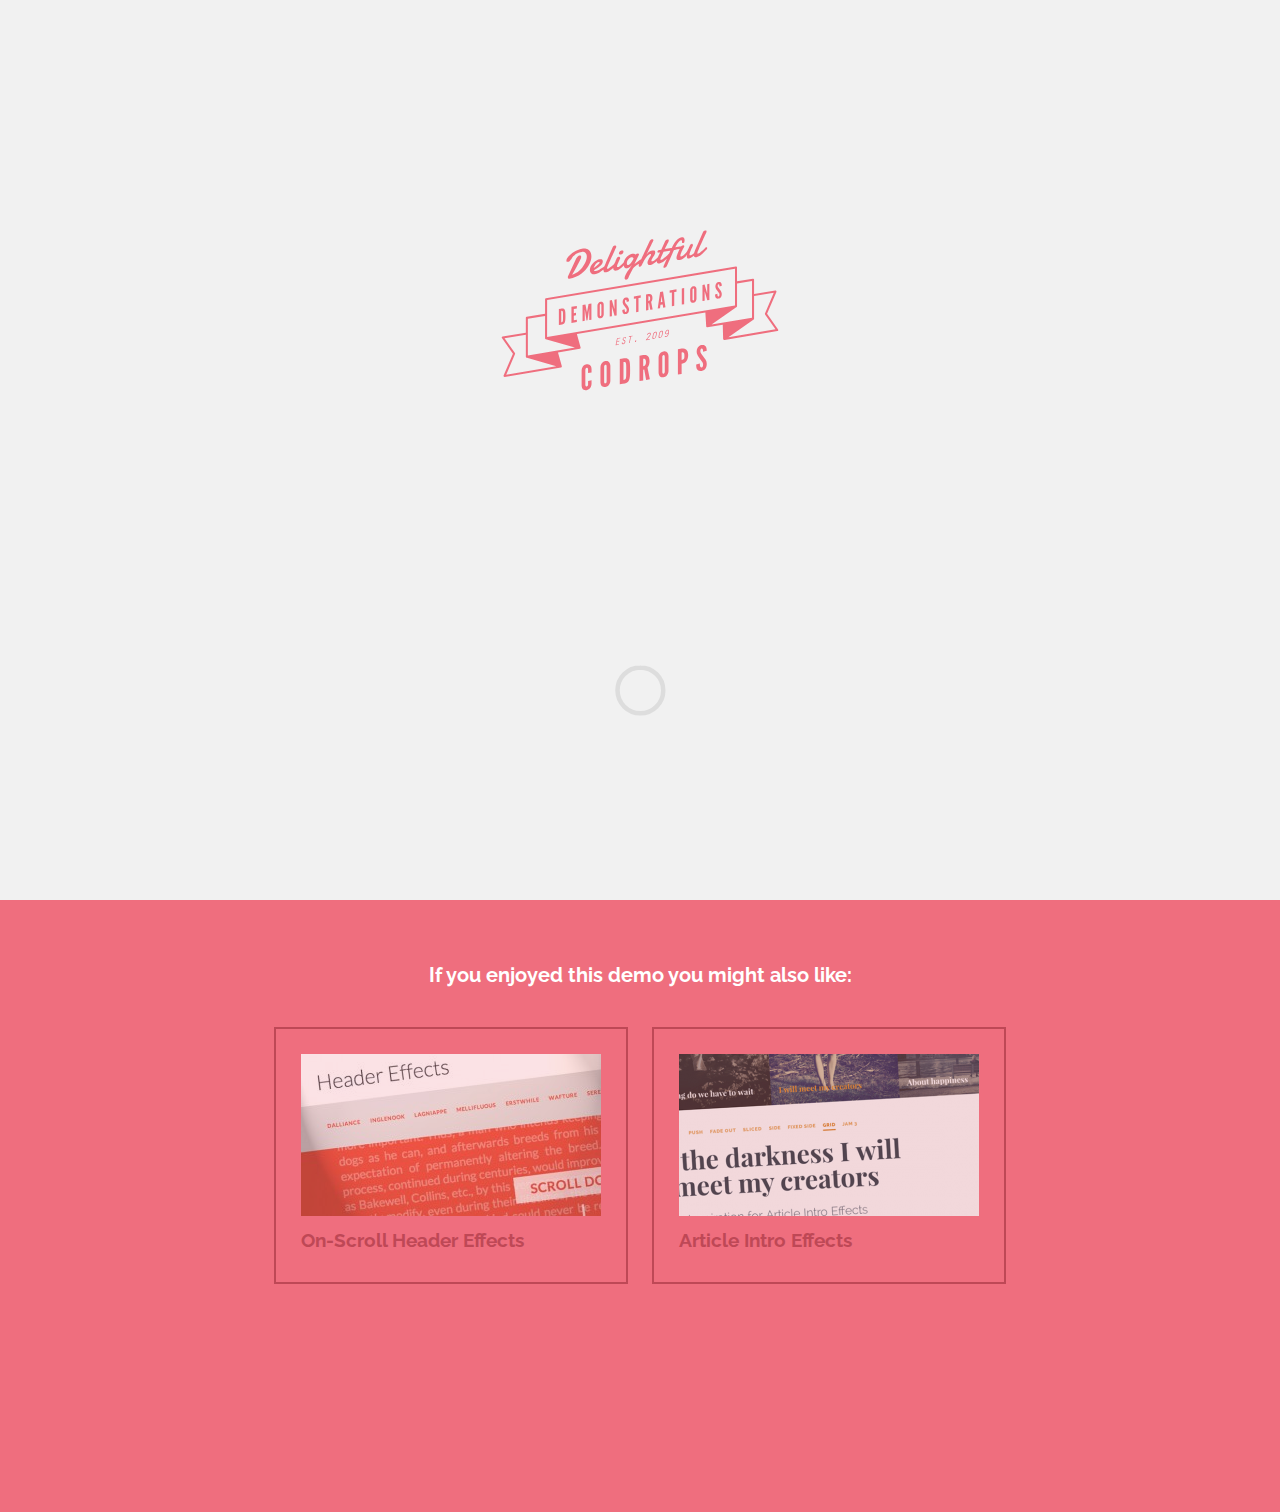
<file: index.html>
<!DOCTYPE html>
<html lang="en" class="no-js">
	<head>
		<meta charset="UTF-8" />
		<meta http-equiv="X-UA-Compatible" content="IE=edge"> 
		<meta name="viewport" content="width=device-width, initial-scale=1"> 
		<title>Initial Page Loading Effect</title>
		<meta name="description" content="Initial Page Loading Effect: Re-creating the effect seen on fontface.ninja" />
		<meta name="keywords" content="page loading, effect, initial, logo, sliding, web design, css animation, transform" />
		<meta name="author" content="Codrops" />
		<link rel="shortcut icon" href="../favicon.ico">
		<link rel="stylesheet" type="text/css" href="css/normalize.css" />
		<link rel="stylesheet" type="text/css" href="css/demo.css" />
		<link rel="stylesheet" type="text/css" href="css/effect1.css" />
		<script src="js/modernizr.custom.js"></script>
	</head>
	<body class="demo-1">
		<div id="ip-container" class="ip-container">
			<!-- initial header -->
			<header class="ip-header">
				<h1 class="ip-logo">
					<svg class="ip-inner" width="100%" height="100%" viewBox="0 0 300 160" preserveAspectRatio="xMidYMin meet" aria-labelledby="logo_title">
						<title id="logo_title">Delightful Demonstrations by Codrops</title>
						<path d="M279.464,97.909L269.13,83.176l8.756-20.404c0.139-0.322,0.09-0.696-0.126-0.972c-0.217-0.278-0.565-0.413-0.914-0.358 l-19.896,3.227l0.005-13.346c0-0.284-0.125-0.553-0.341-0.736c-0.217-0.183-0.502-0.262-0.781-0.215l-14.866,2.476l-0.002-13.066 c0-0.284-0.126-0.552-0.341-0.735c-0.216-0.183-0.501-0.263-0.782-0.215L61.814,68.626c-0.464,0.077-0.804,0.479-0.805,0.949 l-0.011,13.692l-17.223,2.824c-0.466,0.076-0.808,0.479-0.808,0.951l0.003,13.872l-21.803,3.606 c-0.327,0.054-0.603,0.272-0.73,0.578c-0.129,0.304-0.091,0.654,0.099,0.925l10.333,14.734l-8.755,20.402 c-0.139,0.324-0.09,0.698,0.129,0.976c0.184,0.234,0.464,0.368,0.756,0.368c0.054,0,0.108-0.005,0.162-0.014l52.751-8.97 c0.477-0.082,0.808-0.501,0.798-0.971c0-0.039-0.005-0.079-0.009-0.118c-0.001-0.008,0-0.015-0.001-0.022 c-0.001-0.003-0.002-0.008-0.003-0.011c-0.006-0.045-0.006-0.09-0.019-0.134l-3.55-12.769l20.414-3.433 c0.004-0.001,0.008-0.003,0.014-0.004c0.035-0.007,0.067-0.018,0.101-0.028c0.028-0.008,0.057-0.014,0.083-0.025 c0.026-0.009,0.051-0.024,0.077-0.037c0.031-0.016,0.062-0.03,0.091-0.048c0.021-0.015,0.04-0.032,0.06-0.047 c0.029-0.024,0.06-0.045,0.086-0.071c0.002-0.003,0.006-0.004,0.009-0.007c0.007-0.007,0.011-0.018,0.019-0.025 c0.044-0.046,0.082-0.097,0.116-0.149c0.012-0.021,0.023-0.04,0.034-0.061c0.029-0.054,0.052-0.11,0.07-0.17 c0.004-0.014,0.011-0.027,0.014-0.041c0.019-0.072,0.027-0.147,0.029-0.224c0-0.021-0.003-0.042-0.004-0.062 c-0.002-0.037-0.001-0.073-0.007-0.11c-0.003-0.021-0.012-0.04-0.016-0.06c-0.003-0.013-0.002-0.026-0.005-0.039l-3.49-12.553 l120.449-20.255l0.809,13.004c0.001,0.013,0.005,0.023,0.006,0.035c0.003,0.022,0.001,0.043,0.006,0.064 c0.007,0.045,0.021,0.089,0.034,0.132c0.002,0.008,0.004,0.018,0.006,0.025c0.025,0.072,0.061,0.14,0.102,0.202 c0.008,0.014,0.019,0.027,0.027,0.04c0.039,0.055,0.084,0.106,0.134,0.151c0.007,0.007,0.014,0.014,0.021,0.021 c0.057,0.048,0.119,0.088,0.187,0.123c0.007,0.003,0.014,0.01,0.021,0.015c0.011,0.004,0.023,0.007,0.033,0.011 c0.044,0.021,0.089,0.034,0.136,0.047c0.018,0.006,0.035,0.012,0.055,0.016c0.062,0.014,0.127,0.021,0.193,0.021h0.001h0.001 c0,0,0,0,0.001,0c0.052,0,0.104-0.004,0.158-0.013l14.378-2.412l0.363,13.291c0.01,0.354,0.214,0.674,0.531,0.833 c0.136,0.07,0.285,0.104,0.433,0.104c0.066,0,0.131-0.016,0.196-0.03c0.042,0.006,0.085,0.013,0.128,0.013 c0.054,0,0.106-0.005,0.161-0.014l49.442-8.314c0.326-0.056,0.602-0.274,0.729-0.578C279.69,98.528,279.653,98.18,279.464,97.909z M255.027,52.458l-0.01,34.515l-37.923,6.362l23.118-16.158c0.441-0.095,0.761-0.483,0.761-0.939l-0.006-21.439L255.027,52.458z M62.936,70.393l176.101-29.475l0.009,34.505l-176.138,29.62L62.936,70.393z M60.997,85.222l-0.018,20.959 c0,0.017,0.005,0.033,0.005,0.05c0.002,0.041,0.006,0.081,0.014,0.12c0.004,0.027,0.01,0.053,0.018,0.079 c0.01,0.038,0.022,0.074,0.037,0.11c0.01,0.026,0.021,0.051,0.033,0.075c0.018,0.035,0.039,0.068,0.06,0.101 c0.016,0.021,0.029,0.045,0.046,0.065c0.028,0.034,0.06,0.065,0.092,0.097c0.013,0.013,0.023,0.027,0.037,0.039 c0.003,0.003,0.007,0.005,0.011,0.007c0.018,0.016,0.038,0.027,0.057,0.041c0.03,0.021,0.061,0.043,0.092,0.061 c0.021,0.011,0.043,0.021,0.065,0.03c0.034,0.016,0.069,0.03,0.104,0.041c0.01,0.003,0.02,0.009,0.03,0.012l27.328,7.764 l-44.104,7.417l-0.009-34.428L60.997,85.222z M32.853,121.024c0.131-0.306,0.095-0.659-0.097-0.933l-9.762-13.919l19.979-3.306 l0.005,20.562c0,0.283,0.125,0.552,0.342,0.735c0.125,0.105,0.274,0.175,0.431,0.206c0.088,0.064,0.187,0.117,0.298,0.148 l27.451,7.799l-46.916,7.978L32.853,121.024z M232.894,105.183l23.354-16.322c0.105-0.073,0.189-0.165,0.255-0.266 c0.268-0.174,0.441-0.472,0.441-0.806l0.006-21.169l18.473-2.996l-8.275,19.285c-0.132,0.307-0.095,0.66,0.097,0.934l9.766,13.923 L232.894,105.183z M94.226,32.084c-0.2,0.397-0.46,0.921-0.783,1.574c-0.322,0.652-0.692,1.382-1.108,2.191 c-0.417,0.809-0.868,1.679-1.355,2.611s-0.991,1.869-1.513,2.813c-0.522,0.943-1.056,1.874-1.601,2.792 c-0.545,0.918-1.076,1.772-1.592,2.562c1.267-0.341,2.486-0.868,3.659-1.58c1.173-0.712,2.272-1.539,3.299-2.479 s1.964-1.959,2.815-3.058c0.85-1.098,1.577-2.21,2.181-3.338c0.604-1.128,1.073-2.235,1.408-3.323 c0.334-1.088,0.501-2.089,0.501-3.004c0-0.774-0.096-1.474-0.29-2.098c-0.194-0.625-0.487-1.144-0.88-1.56 c-0.393-0.415-0.895-0.706-1.504-0.874c-0.61-0.168-1.326-0.183-2.147-0.045c-0.762,0.127-1.527,0.329-2.295,0.604 c-0.768,0.276-1.504,0.595-2.208,0.959c-0.704,0.364-1.352,0.763-1.944,1.196c-0.593,0.434-1.1,0.879-1.522,1.337 c-0.469,0.594-0.883,1.18-1.24,1.756c-0.358,0.576-0.71,1.098-1.056,1.566c-0.346,0.469-0.719,0.866-1.117,1.19 c-0.399,0.325-0.868,0.532-1.408,0.623c-1.009,0.169-1.513-0.193-1.513-1.084c0-0.562,0.182-1.2,0.545-1.912 c0.363-0.711,0.871-1.441,1.521-2.189c0.651-0.749,1.425-1.494,2.322-2.236c0.897-0.742,1.885-1.429,2.965-2.062 c1.079-0.632,2.228-1.185,3.448-1.659c1.22-0.474,2.475-0.819,3.765-1.035c1.501-0.251,2.81-0.247,3.923,0.012 c1.114,0.259,2.038,0.717,2.771,1.375c0.733,0.658,1.278,1.484,1.637,2.479c0.357,0.996,0.536,2.104,0.536,3.323 c0,1.22-0.208,2.533-0.625,3.939c-0.417,1.407-1.026,2.823-1.83,4.247c-0.804,1.425-1.794,2.816-2.973,4.175 s-2.533,2.605-4.064,3.741c-1.53,1.136-3.226,2.118-5.084,2.945c-1.859,0.827-3.868,1.421-6.025,1.782 c-0.469,0.079-0.839-0.009-1.108-0.263c-0.27-0.254-0.405-0.598-0.405-1.032c0-0.34,0.059-0.678,0.176-1.015s0.27-0.655,0.458-0.957 l7.231-15.583c0.34-0.585,0.677-1.064,1.012-1.436c0.334-0.373,0.645-0.671,0.932-0.896c0.288-0.224,0.542-0.38,0.766-0.471 c0.223-0.09,0.393-0.145,0.51-0.165c0.528-0.088,0.903,0.001,1.126,0.269s0.334,0.612,0.334,1.035c0,0.34-0.059,0.708-0.176,1.103 C94.583,31.327,94.425,31.711,94.226,32.084z M112.224,32.116c0.973-0.163,1.7-0.05,2.182,0.339 c0.481,0.388,0.721,0.999,0.721,1.832c0,0.492-0.129,1.03-0.387,1.613c-0.258,0.583-0.704,1.206-1.337,1.869 s-1.481,1.374-2.542,2.132c-1.062,0.759-2.39,1.564-3.985,2.417c0.059,0.331,0.24,0.567,0.545,0.709 c0.305,0.142,0.709,0.171,1.214,0.087c0.54-0.09,1.117-0.266,1.733-0.528c0.615-0.261,1.225-0.565,1.83-0.913 c0.604-0.348,1.193-0.713,1.768-1.097c0.574-0.383,1.093-0.743,1.557-1.079c0.463-0.335,0.851-0.623,1.162-0.863 c0.311-0.24,0.519-0.392,0.625-0.456c0.105-0.088,0.202-0.146,0.29-0.172c0.088-0.026,0.167-0.045,0.237-0.057 c0.141-0.023,0.258-0.011,0.352,0.038s0.173,0.112,0.237,0.189s0.108,0.164,0.132,0.259c0.023,0.096,0.035,0.179,0.035,0.249 c0,0.106-0.012,0.234-0.035,0.384c-0.024,0.151-0.111,0.333-0.264,0.545c-0.059,0.069-0.255,0.26-0.589,0.574 c-0.334,0.314-0.765,0.691-1.293,1.131c-0.527,0.44-1.141,0.916-1.838,1.425c-0.698,0.51-1.437,0.995-2.217,1.453 c-0.78,0.459-1.592,0.868-2.436,1.226c-0.845,0.358-1.678,0.606-2.499,0.743c-0.704,0.118-1.328,0.087-1.874-0.091 c-0.545-0.179-1.009-0.465-1.39-0.858c-0.381-0.394-0.672-0.873-0.871-1.438c-0.2-0.564-0.299-1.175-0.299-1.832 c0-0.504,0.1-1.075,0.299-1.713c0.199-0.637,0.486-1.292,0.862-1.965s0.836-1.345,1.381-2.017c0.545-0.671,1.158-1.287,1.838-1.847 c0.68-0.559,1.428-1.042,2.243-1.448C110.426,32.552,111.297,32.271,112.224,32.116z M111.59,34.65 c-0.059-0.002-0.111,0-0.158,0.008s-0.1,0.017-0.158,0.026c-0.446,0.075-0.862,0.232-1.25,0.473 c-0.387,0.241-0.742,0.532-1.064,0.873c-0.323,0.342-0.61,0.715-0.862,1.121c-0.252,0.406-0.478,0.805-0.677,1.195 c-0.2,0.392-0.367,0.763-0.501,1.113c-0.135,0.351-0.237,0.644-0.308,0.878c0.41-0.28,0.835-0.591,1.275-0.935 c0.44-0.343,0.854-0.67,1.24-0.981c0.387-0.312,0.724-0.59,1.012-0.838c0.287-0.247,0.489-0.416,0.607-0.506 c0.528-0.416,0.891-0.785,1.091-1.106c0.2-0.32,0.299-0.587,0.299-0.797c0-0.176-0.056-0.308-0.167-0.395 C111.857,34.693,111.73,34.65,111.59,34.65z M119.666,38.594c-0.129,0.292-0.255,0.626-0.378,1.004 c-0.123,0.378-0.185,0.708-0.185,0.99c0,0.176,0.036,0.311,0.106,0.405s0.205,0.124,0.405,0.09c0.246-0.041,0.554-0.166,0.923-0.375 c0.37-0.208,0.768-0.469,1.196-0.781c0.428-0.312,0.874-0.662,1.337-1.051c0.463-0.388,0.923-0.788,1.381-1.198 c0.458-0.411,0.894-0.818,1.311-1.222c0.417-0.404,0.789-0.774,1.117-1.111c0.094-0.098,0.206-0.175,0.334-0.232 c0.129-0.057,0.24-0.093,0.334-0.108c0.234-0.04,0.428,0.01,0.581,0.149c0.152,0.139,0.229,0.343,0.229,0.612 c0,0.247-0.082,0.536-0.246,0.869c-0.165,0.333-0.452,0.68-0.862,1.042c-0.75,0.818-1.507,1.601-2.27,2.35 c-0.762,0.75-1.522,1.425-2.278,2.026c-0.757,0.602-1.508,1.105-2.252,1.511c-0.745,0.406-1.469,0.668-2.173,0.786 c-0.481,0.081-0.882,0.083-1.205,0.008c-0.323-0.075-0.581-0.208-0.774-0.398c-0.193-0.19-0.332-0.431-0.414-0.722 c-0.082-0.292-0.123-0.607-0.123-0.947c0-0.575,0.084-1.178,0.255-1.811c0.17-0.632,0.373-1.22,0.607-1.764 c0.411-0.984,0.827-1.962,1.249-2.936c0.422-0.974,0.81-1.865,1.162-2.675l5.331-12.239c0.211-0.493,0.496-0.863,0.854-1.111 c0.357-0.247,0.718-0.401,1.082-0.462c0.363-0.061,0.695-0.017,0.994,0.133s0.449,0.447,0.449,0.893c0,0.211-0.05,0.442-0.15,0.693 c-0.099,0.251-0.226,0.525-0.378,0.82c-0.293,0.601-0.642,1.333-1.047,2.198c-0.405,0.866-0.839,1.806-1.302,2.822 c-0.464,1.016-0.938,2.072-1.425,3.168c-0.486,1.096-0.962,2.164-1.425,3.203c-0.463,1.04-0.897,2.024-1.302,2.954 C120.308,37.105,119.958,37.912,119.666,38.594z M128.304,30.974c0.199-0.362,0.428-0.635,0.687-0.819 c0.257-0.184,0.521-0.298,0.792-0.344c0.446-0.074,0.83,0.005,1.152,0.238c0.322,0.233,0.484,0.573,0.484,1.019 c-0.012,0.108-0.026,0.216-0.044,0.324c-0.017,0.108-0.055,0.22-0.114,0.336c-0.164,0.333-0.299,0.613-0.404,0.842 c-0.106,0.229-0.203,0.441-0.291,0.638c-0.088,0.196-0.173,0.389-0.255,0.579c-0.082,0.189-0.182,0.417-0.299,0.683 c-0.141,0.317-0.299,0.663-0.475,1.039s-0.343,0.758-0.501,1.148c-0.158,0.39-0.293,0.77-0.404,1.141 c-0.112,0.371-0.167,0.703-0.167,0.996c0,0.317,0.079,0.512,0.238,0.585c0.158,0.073,0.384,0.085,0.677,0.036 c0.328-0.055,0.671-0.182,1.029-0.383c0.357-0.201,0.718-0.443,1.082-0.727c0.363-0.283,0.721-0.598,1.073-0.944 c0.352-0.346,0.684-0.692,0.994-1.038c0.311-0.345,0.599-0.674,0.862-0.989c0.264-0.313,0.484-0.591,0.66-0.832 c0.234-0.262,0.469-0.413,0.703-0.452c0.211-0.036,0.384,0.029,0.519,0.194s0.202,0.395,0.202,0.688c0,0.27-0.067,0.568-0.202,0.896 s-0.355,0.652-0.66,0.973c-0.598,0.71-1.208,1.396-1.83,2.057s-1.258,1.26-1.909,1.797c-0.651,0.537-1.305,0.989-1.961,1.357 c-0.657,0.368-1.319,0.608-1.988,0.72c-0.95,0.159-1.697,0.041-2.243-0.355c-0.545-0.396-0.818-1.109-0.818-2.142 c0-0.539,0.076-1.08,0.229-1.622c0.153-0.541,0.334-1.073,0.546-1.596c0.211-0.521,0.434-1.028,0.668-1.519 c0.234-0.491,0.434-0.955,0.598-1.394c0.059-0.162,0.161-0.414,0.308-0.755c0.146-0.341,0.302-0.689,0.466-1.045 C127.893,31.887,128.093,31.443,128.304,30.974z M130.239,26.691c0-0.27,0.05-0.557,0.149-0.861s0.249-0.59,0.449-0.858 c0.199-0.268,0.449-0.503,0.748-0.706c0.299-0.202,0.653-0.338,1.064-0.407c0.68-0.114,1.155-0.061,1.425,0.158 s0.405,0.527,0.405,0.926c0,0.223-0.044,0.477-0.132,0.761c-0.088,0.285-0.22,0.556-0.396,0.814s-0.404,0.487-0.686,0.687 c-0.282,0.2-0.616,0.332-1.003,0.396c-0.727,0.122-1.237,0.093-1.53-0.087C130.438,27.335,130.274,27.061,130.239,26.691z M142.607,27.049c0.516-0.086,0.968-0.097,1.355-0.033c0.387,0.064,0.715,0.15,0.985,0.257c0.305,0.137,0.575,0.297,0.809,0.48 c0.165-0.133,0.34-0.262,0.528-0.388c0.165-0.109,0.346-0.213,0.546-0.312c0.199-0.097,0.398-0.163,0.598-0.196 c0.516-0.086,0.915-0.047,1.196,0.116c0.282,0.164,0.422,0.393,0.422,0.686c0,0.153-0.042,0.312-0.124,0.478l-4.117,8.483 l0.334-0.355c1.384-1.041,2.521-1.867,3.414-2.479c0.891-0.613,1.601-1.074,2.129-1.386c0.527-0.311,0.906-0.513,1.135-0.604 s0.372-0.142,0.431-0.151c0.27-0.045,0.479,0.023,0.625,0.203c0.146,0.181,0.22,0.424,0.22,0.729c0,0.34-0.097,0.702-0.29,1.086 s-0.49,0.687-0.889,0.905c-0.527,0.358-1.144,0.752-1.848,1.18c-0.704,0.429-1.437,0.895-2.199,1.397 c-0.762,0.503-1.527,1.05-2.296,1.642c-0.768,0.592-1.486,1.226-2.155,1.9l-3.413,6.747c-0.281,0.716-0.537,1.304-0.765,1.764 s-0.455,0.833-0.678,1.116c-0.223,0.284-0.451,0.492-0.686,0.625c-0.235,0.133-0.504,0.225-0.81,0.276 c-0.457,0.077-0.818-0.021-1.082-0.294c-0.264-0.272-0.396-0.632-0.396-1.078c0-0.469,0.112-1.033,0.334-1.692 c0.223-0.658,0.537-1.382,0.942-2.171c0.404-0.789,0.894-1.627,1.469-2.515c0.574-0.888,1.214-1.802,1.917-2.74l2.182-3.145 c-0.446,0.485-0.886,0.911-1.319,1.276c-0.434,0.366-0.851,0.673-1.25,0.922c-0.399,0.249-0.771,0.443-1.117,0.583 c-0.346,0.14-0.648,0.232-0.906,0.275c-0.469,0.079-0.903,0.043-1.301-0.107c-0.399-0.15-0.742-0.395-1.029-0.734 c-0.288-0.339-0.514-0.759-0.678-1.259c-0.164-0.5-0.246-1.061-0.246-1.683c0-1.29,0.249-2.499,0.748-3.626 c0.499-1.127,1.138-2.123,1.918-2.986c0.78-0.864,1.642-1.574,2.586-2.13C140.78,27.555,141.704,27.2,142.607,27.049z M141.938,30.257c-0.551,0.092-1.085,0.32-1.601,0.682c-0.516,0.362-0.974,0.802-1.373,1.32c-0.398,0.519-0.715,1.09-0.95,1.716 c-0.235,0.626-0.352,1.25-0.352,1.871c0,0.188,0.015,0.388,0.044,0.6c0.03,0.212,0.094,0.404,0.193,0.575 c0.1,0.171,0.247,0.302,0.44,0.393c0.194,0.091,0.46,0.107,0.801,0.051c0.246-0.042,0.537-0.198,0.871-0.471 c0.334-0.273,0.68-0.606,1.038-1s0.707-0.822,1.047-1.284c0.339-0.461,0.648-0.909,0.923-1.342s0.495-0.818,0.66-1.157 c0.164-0.338,0.246-0.583,0.246-0.736c0-0.258-0.07-0.472-0.211-0.642c-0.141-0.17-0.313-0.302-0.519-0.397 c-0.205-0.094-0.422-0.155-0.651-0.182C142.316,30.227,142.114,30.228,141.938,30.257z M149.363,35.929 c0.282-0.645,0.604-1.365,0.968-2.159c0.363-0.794,0.73-1.583,1.1-2.366s0.719-1.528,1.047-2.234c0.328-0.706,0.604-1.306,0.827-1.8 l5.806-12.39c0.07-0.164,0.179-0.33,0.325-0.495s0.313-0.319,0.501-0.462c0.188-0.143,0.388-0.264,0.599-0.364 c0.211-0.1,0.422-0.167,0.633-0.203c0.517-0.086,0.874-0.049,1.074,0.111c0.198,0.16,0.299,0.381,0.299,0.662 c0,0.258-0.064,0.542-0.193,0.851c-0.13,0.309-0.276,0.6-0.44,0.874c-0.517,0.966-1.012,1.938-1.486,2.914s-0.95,1.959-1.426,2.948 c-0.475,0.989-0.952,1.972-1.434,2.949c-0.48,0.978-0.984,1.951-1.513,2.918c0.328-0.372,0.678-0.758,1.047-1.161 c0.369-0.402,0.771-0.779,1.205-1.134c0.434-0.354,0.908-0.665,1.425-0.934c0.516-0.268,1.091-0.455,1.725-0.561 c0.375-0.063,0.732-0.087,1.072-0.074c0.341,0.013,0.64,0.078,0.898,0.192c0.257,0.115,0.463,0.298,0.615,0.548 c0.152,0.25,0.229,0.575,0.229,0.974c0,0.528-0.079,1.025-0.237,1.491s-0.36,0.917-0.606,1.351c-0.247,0.435-0.517,0.854-0.81,1.261 c-0.294,0.407-0.572,0.817-0.836,1.231s-0.492,0.836-0.687,1.267c-0.193,0.431-0.313,0.886-0.36,1.362 c0,0.024-0.003,0.047-0.009,0.072s-0.009,0.048-0.009,0.072c0,0.235,0.079,0.368,0.237,0.4c0.158,0.033,0.36,0.028,0.607-0.014 c0.316-0.053,0.656-0.171,1.021-0.355c0.363-0.184,0.729-0.409,1.1-0.676c0.369-0.267,0.738-0.561,1.108-0.881 c0.369-0.319,0.721-0.642,1.056-0.968c0.334-0.326,0.642-0.638,0.923-0.938c0.282-0.299,0.522-0.56,0.722-0.781 c0.105-0.111,0.217-0.2,0.334-0.267c0.117-0.066,0.229-0.108,0.335-0.126c0.211-0.035,0.39,0.014,0.536,0.147s0.22,0.336,0.22,0.605 c0,0.246-0.085,0.542-0.255,0.887s-0.461,0.71-0.871,1.096c-0.645,0.671-1.302,1.321-1.971,1.949 c-0.668,0.628-1.343,1.198-2.022,1.71c-0.681,0.513-1.358,0.943-2.032,1.29c-0.675,0.347-1.335,0.575-1.979,0.683 c-0.833,0.14-1.501,0.061-2.005-0.236c-0.505-0.296-0.757-0.855-0.757-1.677c0-0.598,0.103-1.181,0.308-1.749 c0.205-0.568,0.457-1.126,0.757-1.675c0.299-0.548,0.618-1.083,0.959-1.604c0.34-0.52,0.639-1.024,0.896-1.513 c0.141-0.223,0.249-0.426,0.325-0.609c0.077-0.183,0.115-0.374,0.115-0.573c0-0.176-0.048-0.312-0.141-0.408 c-0.095-0.096-0.241-0.127-0.44-0.094c-0.691,0.116-1.331,0.393-1.917,0.832c-0.587,0.438-1.127,0.962-1.619,1.572 s-0.95,1.265-1.372,1.962c-0.422,0.699-0.815,1.366-1.179,2.001c-0.165,0.286-0.332,0.609-0.502,0.972s-0.346,0.735-0.527,1.118 c-0.183,0.382-0.373,0.763-0.572,1.143s-0.407,0.722-0.624,1.028c-0.218,0.306-0.445,0.561-0.687,0.766 c-0.24,0.204-0.489,0.328-0.747,0.372c-0.411,0.068-0.728,0.001-0.95-0.202c-0.223-0.203-0.334-0.486-0.334-0.85 c0-0.27,0.047-0.562,0.141-0.876C149,36.791,149.152,36.398,149.363,35.929z M172.094,25.123c-0.435,0.917-0.845,1.811-1.231,2.678 c-0.388,0.868-0.751,1.671-1.091,2.408c-0.141,0.306-0.279,0.654-0.413,1.046c-0.136,0.392-0.203,0.729-0.203,1.01 c0,0.165,0.038,0.287,0.114,0.368c0.076,0.082,0.203,0.107,0.379,0.078c0.246-0.042,0.557-0.167,0.933-0.376 c0.375-0.209,0.779-0.471,1.213-0.784c0.435-0.312,0.892-0.665,1.373-1.057c0.48-0.391,0.952-0.792,1.416-1.204 c0.463-0.412,0.906-0.82,1.328-1.226c0.423-0.405,0.798-0.775,1.126-1.112c0.188-0.16,0.363-0.254,0.528-0.281 c0.199-0.033,0.363,0.027,0.492,0.181c0.129,0.155,0.193,0.367,0.193,0.636c0,0.27-0.064,0.556-0.193,0.859 s-0.363,0.618-0.703,0.944c-0.763,0.82-1.534,1.606-2.314,2.358c-0.779,0.752-1.554,1.43-2.321,2.034 c-0.769,0.604-1.528,1.109-2.279,1.516c-0.75,0.407-1.478,0.67-2.181,0.788c-0.47,0.079-0.862,0.083-1.18,0.013 c-0.316-0.07-0.571-0.198-0.765-0.383c-0.193-0.184-0.332-0.413-0.413-0.687c-0.083-0.273-0.124-0.574-0.124-0.903 c0-0.586,0.1-1.213,0.3-1.88c0.199-0.667,0.422-1.272,0.668-1.818c0.353-0.786,0.701-1.565,1.047-2.339s0.684-1.516,1.012-2.228 l-0.757,0.126c-0.656,0.11-1.107,0.08-1.354-0.09c-0.246-0.17-0.369-0.389-0.369-0.659c0-0.117,0.038-0.268,0.114-0.451 c0.076-0.183,0.188-0.359,0.334-0.531c0.146-0.171,0.326-0.327,0.537-0.468c0.211-0.141,0.451-0.234,0.721-0.279l1.9-0.318 l3.712-7.993c0.234-0.485,0.524-0.853,0.871-1.104c0.346-0.251,0.707-0.409,1.082-0.471c0.352-0.059,0.674-0.019,0.968,0.119 c0.293,0.139,0.439,0.425,0.439,0.859c0,0.223-0.05,0.457-0.149,0.703c-0.1,0.245-0.231,0.534-0.396,0.866 c-0.105,0.218-0.235,0.477-0.387,0.777c-0.153,0.302-0.314,0.622-0.484,0.961c-0.17,0.339-0.346,0.694-0.527,1.064 c-0.183,0.371-0.361,0.729-0.537,1.075c-0.398,0.817-0.82,1.68-1.267,2.587l5.735-0.959c0.281-0.047,0.539-0.076,0.774-0.086 c0.234-0.01,0.437,0.015,0.606,0.075s0.302,0.158,0.396,0.294c0.095,0.137,0.142,0.334,0.142,0.592c0,0.129-0.021,0.262-0.062,0.397 c-0.041,0.136-0.117,0.266-0.229,0.39c-0.111,0.125-0.264,0.238-0.457,0.341c-0.193,0.103-0.443,0.191-0.748,0.266L172.094,25.123z M188.279,22.204c-0.61,0.125-1.188,0.24-1.733,0.343c-0.545,0.103-1.075,0.201-1.592,0.293s-1.026,0.18-1.53,0.265 c-0.505,0.084-1.015,0.17-1.531,0.256c-0.305,0.649-0.647,1.402-1.029,2.257c-0.381,0.855-0.78,1.752-1.195,2.69 c-0.417,0.938-0.834,1.884-1.249,2.839c-0.417,0.956-0.813,1.86-1.188,2.715s-0.716,1.626-1.02,2.317 c-0.306,0.69-0.552,1.238-0.739,1.646c-0.13,0.292-0.288,0.567-0.476,0.827s-0.393,0.491-0.615,0.692s-0.452,0.366-0.687,0.493 c-0.234,0.127-0.451,0.208-0.65,0.241c-0.282,0.047-0.534,0.019-0.757-0.084c-0.223-0.104-0.334-0.308-0.334-0.613 c0-0.152,0.034-0.337,0.105-0.554c0.07-0.217,0.17-0.471,0.299-0.762l6.21-14.199l-0.933,0.156 c-0.645,0.108-1.084,0.082-1.318-0.079c-0.235-0.16-0.353-0.375-0.353-0.645c0-0.282,0.146-0.579,0.439-0.892 c0.294-0.313,0.722-0.517,1.284-0.611l2.076-0.348c0.833-1.816,1.669-3.34,2.508-4.571c0.838-1.231,1.662-2.231,2.472-3 c0.809-0.769,1.598-1.34,2.366-1.715c0.768-0.375,1.504-0.621,2.208-0.739c0.328-0.055,0.642-0.043,0.94,0.036 c0.3,0.08,0.563,0.229,0.792,0.448c0.229,0.22,0.414,0.515,0.555,0.884c0.141,0.37,0.211,0.818,0.211,1.346 c0,0.504-0.07,1.073-0.211,1.707c-0.035,0.17-0.105,0.32-0.211,0.449c-0.105,0.129-0.224,0.24-0.352,0.332 c-0.13,0.091-0.259,0.163-0.388,0.214c-0.129,0.051-0.24,0.084-0.334,0.1c-0.235,0.039-0.452,0.02-0.651-0.059 c-0.199-0.078-0.299-0.234-0.299-0.468c0-0.153,0.009-0.295,0.026-0.427c0.018-0.132,0.026-0.262,0.026-0.391 c0-0.493-0.092-0.83-0.272-1.01c-0.183-0.181-0.426-0.246-0.73-0.194c-0.363,0.061-0.789,0.29-1.275,0.688 c-0.487,0.398-0.979,0.903-1.478,1.514c-0.499,0.611-0.977,1.292-1.435,2.043c-0.457,0.751-0.832,1.502-1.126,2.255l4.1-0.686 c0.363-0.061,0.703-0.112,1.021-0.153c0.316-0.041,0.595-0.052,0.835-0.034c0.241,0.019,0.429,0.084,0.563,0.196 c0.135,0.112,0.202,0.297,0.202,0.555c0,0.129-0.023,0.262-0.069,0.399c-0.048,0.137-0.127,0.271-0.238,0.4 c-0.111,0.13-0.267,0.25-0.466,0.359C188.854,22.035,188.596,22.127,188.279,22.204z M203.779,25.398 c-0.517,0.673-1.117,1.345-1.804,2.017s-1.393,1.286-2.12,1.841c-0.727,0.556-1.442,1.024-2.146,1.406 c-0.703,0.382-1.337,0.62-1.899,0.714c-0.563,0.094-1.021,0.013-1.373-0.245c-0.352-0.258-0.527-0.768-0.527-1.53 c0-0.54,0.094-1.183,0.281-1.93c-0.305,0.509-0.686,1.036-1.144,1.582c-0.457,0.545-0.979,1.061-1.565,1.546 c-0.587,0.485-1.243,0.909-1.971,1.271c-0.728,0.362-1.52,0.615-2.375,0.758c-0.387,0.064-0.759,0.086-1.117,0.063 c-0.358-0.022-0.672-0.11-0.941-0.264c-0.27-0.154-0.486-0.385-0.65-0.692c-0.165-0.307-0.247-0.712-0.247-1.217 c0-0.011,0.023-0.194,0.071-0.548c0.047-0.354,0.195-0.924,0.448-1.711c0.252-0.787,0.643-1.817,1.17-3.09 c0.528-1.273,1.272-2.834,2.234-4.684c0.246-0.487,0.53-0.854,0.853-1.102c0.323-0.248,0.672-0.403,1.048-0.466 c0.164-0.027,0.334-0.035,0.51-0.023c0.176,0.011,0.34,0.048,0.493,0.111c0.151,0.062,0.274,0.153,0.369,0.272 c0.094,0.12,0.141,0.267,0.141,0.442c0,0.118-0.018,0.232-0.053,0.343c-0.059,0.209-0.185,0.491-0.378,0.846 c-0.194,0.355-0.42,0.763-0.678,1.222c-0.259,0.46-0.531,0.954-0.818,1.483s-0.554,1.072-0.8,1.629 c-0.247,0.558-0.458,1.118-0.634,1.68c-0.176,0.563-0.275,1.1-0.3,1.607c0,0.211,0.06,0.395,0.177,0.551 c0.117,0.157,0.311,0.212,0.58,0.167c0.763-0.127,1.49-0.46,2.182-0.999c0.692-0.538,1.332-1.17,1.918-1.896 c0.586-0.725,1.117-1.489,1.592-2.29c0.476-0.801,0.871-1.527,1.188-2.178c0.223-0.436,0.42-0.897,0.59-1.383 c0.17-0.485,0.354-0.939,0.554-1.359c0.2-0.42,0.429-0.781,0.687-1.082c0.258-0.301,0.581-0.484,0.968-0.549 c0.422-0.071,0.756,0.008,1.003,0.237c0.246,0.229,0.369,0.531,0.369,0.906c0,0.211-0.079,0.515-0.237,0.911 s-0.358,0.852-0.599,1.367c-0.24,0.516-0.501,1.066-0.782,1.653c-0.282,0.587-0.543,1.179-0.783,1.776 c-0.241,0.597-0.439,1.176-0.599,1.736c-0.158,0.56-0.237,1.069-0.237,1.526c0,0.422,0.259,0.59,0.774,0.504 c0.363-0.061,0.814-0.242,1.354-0.543c0.539-0.301,1.105-0.692,1.698-1.172c0.592-0.48,1.184-1.028,1.776-1.643 c0.592-0.615,1.117-1.26,1.575-1.935L203.779,25.398z M204.325,24.427c-0.13,0.292-0.256,0.626-0.379,1.004 c-0.123,0.379-0.185,0.708-0.185,0.99c0,0.176,0.035,0.311,0.105,0.405s0.205,0.124,0.404,0.091 c0.246-0.042,0.555-0.166,0.924-0.375s0.768-0.469,1.196-0.781s0.874-0.662,1.337-1.051c0.464-0.388,0.924-0.788,1.381-1.198 c0.458-0.411,0.895-0.818,1.312-1.223c0.416-0.404,0.788-0.774,1.117-1.11c0.094-0.098,0.205-0.175,0.334-0.232 c0.129-0.057,0.24-0.093,0.334-0.109c0.235-0.039,0.429,0.011,0.581,0.149s0.229,0.343,0.229,0.612c0,0.247-0.082,0.536-0.246,0.868 c-0.164,0.333-0.452,0.68-0.862,1.042c-0.751,0.818-1.507,1.602-2.27,2.351c-0.763,0.75-1.522,1.424-2.278,2.026 c-0.756,0.602-1.508,1.105-2.252,1.512c-0.745,0.406-1.469,0.668-2.173,0.786c-0.481,0.081-0.883,0.083-1.205,0.008 s-0.581-0.208-0.774-0.398c-0.193-0.191-0.331-0.432-0.413-0.723s-0.123-0.607-0.123-0.947c0-0.574,0.085-1.178,0.255-1.811 s0.373-1.22,0.607-1.764c0.41-0.983,0.826-1.962,1.249-2.936c0.422-0.974,0.81-1.865,1.161-2.675l5.33-12.24 c0.212-0.493,0.496-0.863,0.854-1.11c0.358-0.247,0.719-0.402,1.082-0.462c0.363-0.061,0.695-0.017,0.994,0.132 c0.299,0.15,0.448,0.447,0.448,0.893c0,0.211-0.05,0.443-0.149,0.694c-0.099,0.251-0.226,0.524-0.378,0.82 c-0.293,0.601-0.643,1.333-1.047,2.198c-0.404,0.866-0.839,1.806-1.302,2.822c-0.464,1.016-0.938,2.072-1.425,3.167 c-0.487,1.096-0.963,2.164-1.426,3.203s-0.896,2.023-1.302,2.954C204.967,22.938,204.617,23.745,204.325,24.427z M128.476,106.198 l3.118-0.522l-0.125,0.597l-2.476,0.414l-0.451,2.188l2.043-0.343l-0.115,0.596l-2.043,0.342l-0.547,2.654l2.476-0.414l-0.125,0.597 l-3.118,0.521L128.476,106.198z M134.695,108.382c-0.643-0.324-1.065-0.562-0.864-1.535c0.183-0.895,0.921-1.786,1.833-1.938 c0.902-0.15,1.2,0.442,1.2,1.249l-0.653,0.205c0-0.471-0.134-0.918-0.681-0.827c-0.604,0.102-0.94,0.647-1.055,1.204 c-0.106,0.536-0.048,0.689,0.834,1.146c0.681,0.356,1.142,0.673,0.931,1.696c-0.211,1.044-0.921,1.959-1.996,2.139 c-1.132,0.189-1.382-0.518-1.267-1.555l0.662-0.197c-0.067,0.723-0.029,1.253,0.749,1.123c0.557-0.093,1.036-0.548,1.199-1.343 C135.76,108.875,135.28,108.668,134.695,108.382z M140.933,104.688l-1.382,0.231l0.125-0.597l3.377-0.564l-0.125,0.596l-1.353,0.227 l-1.238,6.033l-0.643,0.108L140.933,104.688z M145.617,108.311l0.883-0.147l-0.297,1.47l-0.883,0.147L145.617,108.311z M155.618,107.481l3.021-3.567c0.375-0.447,0.672-0.794,0.787-1.332c0.125-0.625-0.183-1.016-0.806-0.911 c-0.758,0.127-1.267,0.808-1.506,1.538l-0.614,0.018c0.373-1.129,1.122-1.993,2.254-2.183c1.008-0.168,1.564,0.353,1.354,1.405 c-0.135,0.637-0.547,1.186-1.008,1.733l-2.668,3.162l2.754-0.46l-0.124,0.596l-3.569,0.598L155.618,107.481z M165.502,103.207 c-0.221,1.064-0.527,3.371-2.484,3.698c-1.958,0.328-1.324-1.957-1.085-3.101c0.317-1.56,0.624-3.396,2.485-3.708 C166.452,99.756,165.655,102.462,165.502,103.207z M162.604,103.692c-0.537,2.604-0.115,2.697,0.537,2.588 c0.739-0.124,1.181-0.495,1.688-2.961c0.528-2.564,0.135-2.71-0.547-2.596C163.075,100.926,162.873,102.371,162.604,103.692z M171.261,102.243c-0.222,1.064-0.528,3.371-2.485,3.699c-1.957,0.327-1.324-1.958-1.084-3.102c0.316-1.56,0.623-3.396,2.484-3.708 C172.21,98.793,171.414,101.498,171.261,102.243z M168.363,102.729c-0.538,2.604-0.115,2.697,0.536,2.588 c0.74-0.123,1.182-0.495,1.689-2.961c0.527-2.564,0.134-2.71-0.547-2.596C168.833,99.962,168.632,101.407,168.363,102.729z M173.594,104.051c0.24,0.229,0.519,0.394,0.931,0.324c1.16-0.194,1.545-1.736,1.756-2.626c-0.441,0.4-0.874,0.664-1.372,0.748 c-1.209,0.202-1.439-0.748-1.219-1.851c0.24-1.173,1.056-2.278,2.284-2.483c1.659-0.278,1.323,1.774,1.064,3.037 c-0.269,1.351-0.873,3.506-2.619,3.798c-0.519,0.086-0.988-0.037-1.306-0.339L173.594,104.051z M175.801,98.797 c-0.787,0.131-1.257,0.901-1.43,1.717c-0.153,0.755-0.105,1.486,0.757,1.342c0.452-0.075,0.922-0.471,1.307-0.833 C176.846,98.986,176.405,98.695,175.801,98.797z M73.942,93.839V78.715l1.75-0.293c2.058-0.344,3.169-0.119,3.766,0.934 c0.577,1.056,0.659,2.935,0.659,5.899c0,2.963-0.082,4.849-0.659,6.098c-0.597,1.252-1.708,1.85-3.766,2.194L73.942,93.839z M76.165,91.245c0.762-0.128,1.194-0.282,1.42-1.061c0.103-0.367,0.185-0.916,0.206-1.64c0.021-0.724,0.021-1.69,0.021-2.925 c0-1.235,0-2.202-0.021-2.919c-0.021-0.696-0.103-1.217-0.206-1.57c-0.227-0.683-0.659-0.693-1.42-0.565V91.245z M85.713,76.746 l5.084-0.851v2.284l-2.861,0.479v3.972l2.058-0.344v2.428l-2.058,0.344v4.157l2.861-0.479v2.283l-5.084,0.851V76.746z M99.831,89.507l-1.42-9.269l-0.083-0.625l-0.124,0.021v10.145l-2.058,0.345V75l2.717-0.455l1.317,6.693l0.103,0.785l0.041-0.007 l0.104-0.819l1.317-7.135l2.717-0.455v15.125l-2.058,0.345V78.932l-0.124,0.021l-0.083,0.651l-1.42,9.745L99.831,89.507z M116.006,83.693c-0.021,0.62-0.144,1.197-0.371,1.708c-0.185,0.442-0.473,0.882-0.885,1.259c-0.412,0.398-0.967,0.677-1.708,0.801 c-0.741,0.124-1.317,0.035-1.729-0.226c-0.412-0.239-0.679-0.586-0.864-0.966c-0.227-0.436-0.35-0.971-0.371-1.584v-8.911 c0.021-0.6,0.144-1.176,0.371-1.687c0.185-0.443,0.453-0.899,0.864-1.277s0.988-0.68,1.729-0.804 c0.741-0.124,1.296-0.011,1.708,0.229s0.7,0.604,0.885,0.984c0.227,0.436,0.35,0.97,0.371,1.563V83.693z M113.784,75.155 c0-0.412-0.082-0.686-0.288-0.898c-0.103-0.086-0.268-0.12-0.453-0.089c-0.391,0.066-0.577,0.385-0.659,0.666 c-0.062,0.175-0.083,0.363-0.083,0.569v8.91c0,0.432,0.103,0.702,0.309,0.895c0.103,0.086,0.247,0.123,0.433,0.092 c0.391-0.064,0.576-0.343,0.659-0.666c0.062-0.154,0.082-0.343,0.082-0.568V75.155z M123.97,77.586l-0.185-0.669l-0.124,0.021v8.581 l-2.038,0.341V70.736l1.976-0.331l2.162,7.52l0.185,0.669l0.124-0.021v-8.581l2.038-0.341v15.124l-1.976,0.331L123.97,77.586z M137.552,72.124c0-0.494-0.021-1.045-0.165-1.454c-0.144-0.387-0.371-0.637-0.72-0.579c-0.576,0.117-0.762,0.745-0.762,1.629 c0,0.514,0.227,1.011,0.556,1.532c0.33,0.521,0.761,1.045,1.194,1.611c0.515,0.675,1.029,1.371,1.42,2.066 c0.391,0.696,0.659,1.434,0.659,2.257c0,1.008-0.165,1.982-0.638,2.761c-0.473,0.779-1.235,1.359-2.449,1.562 c-1.42,0.237-2.223-0.163-2.675-0.91s-0.556-1.821-0.556-2.953l2.182-0.571c0,0.638,0.021,1.272,0.185,1.718 c0.144,0.471,0.391,0.758,0.864,0.679c0.659-0.109,0.906-0.852,0.906-1.818c0-0.494-0.247-1.029-0.576-1.57 c-0.185-0.257-0.371-0.535-0.576-0.809c-0.433-0.545-0.906-1.165-1.399-1.844c-0.494-0.679-0.864-1.399-1.091-2.164 c-0.123-0.37-0.185-0.771-0.185-1.183c0-0.823,0.185-1.739,0.659-2.497c0.474-0.738,1.194-1.332,2.243-1.528 c1.338-0.245,2.12,0.181,2.552,0.91c0.433,0.751,0.556,1.739,0.556,2.582L137.552,72.124z M144.26,69.232v-2.284l6.421-1.075v2.284 l-2.099,0.352v12.84l-2.223,0.372v-12.84L144.26,69.232z M159.634,79.5l-1.152-6.186l-0.597,0.1v6.378l-2.224,0.372V65.041 l2.224-0.372c2.655-0.444,3.786,0.868,3.786,3.728c0,1.502-0.391,2.926-1.234,3.643l1.42,7.088L159.634,79.5z M157.885,71.355 c0.309-0.051,0.721-0.161,1.049-0.505c0.33-0.343,0.598-0.943,0.598-2.014c0-1.07-0.268-1.601-0.598-1.834 c-0.328-0.232-0.74-0.184-1.049-0.132V71.355z M166.589,78.335l2.284-15.506l2.717-0.455l2.284,14.742l-2.16,0.362l-0.412-3.018 l-2.141,0.358l-0.411,3.155L166.589,78.335z M170.355,67.499l-0.062-0.381l-0.123,0.021l-0.062,0.401l-0.639,4.881l1.523-0.255 L170.355,67.499z M177.784,63.622v-2.284l6.421-1.075v2.284l-2.099,0.351v12.84l-2.224,0.372v-12.84L177.784,63.622z M189.185,59.43 l2.224-0.372v15.124l-2.224,0.372V59.43z M202.952,69.143c-0.02,0.621-0.144,1.197-0.37,1.708c-0.185,0.442-0.473,0.882-0.885,1.259 c-0.411,0.398-0.967,0.676-1.708,0.8s-1.317,0.035-1.729-0.225c-0.411-0.239-0.679-0.586-0.863-0.967 c-0.228-0.435-0.351-0.97-0.371-1.583v-8.91c0.021-0.601,0.144-1.177,0.371-1.688c0.185-0.442,0.452-0.899,0.863-1.276 c0.412-0.377,0.988-0.679,1.729-0.803s1.297-0.012,1.708,0.228c0.412,0.24,0.7,0.604,0.885,0.984c0.227,0.435,0.351,0.97,0.37,1.563 V69.143z M200.73,60.605c0-0.412-0.083-0.686-0.289-0.898c-0.103-0.086-0.267-0.12-0.452-0.089 c-0.392,0.065-0.576,0.384-0.658,0.666c-0.062,0.175-0.083,0.363-0.083,0.569v8.91c0,0.432,0.104,0.703,0.309,0.895 c0.104,0.085,0.247,0.123,0.433,0.092c0.391-0.065,0.576-0.343,0.658-0.666c0.062-0.154,0.083-0.343,0.083-0.569V60.605z M210.916,63.037l-0.185-0.669l-0.124,0.021v8.581l-2.037,0.341V56.187l1.976-0.331l2.161,7.519l0.186,0.669l0.123-0.021v-8.581 l2.037-0.341v15.124l-1.976,0.331L210.916,63.037z M224.498,57.574c0-0.494-0.021-1.046-0.164-1.454 c-0.145-0.388-0.371-0.638-0.721-0.579c-0.576,0.117-0.762,0.745-0.762,1.629c0,0.515,0.227,1.012,0.556,1.532 c0.33,0.521,0.762,1.045,1.193,1.611c0.515,0.675,1.03,1.371,1.421,2.067s0.658,1.433,0.658,2.256c0,1.009-0.164,1.982-0.638,2.761 s-1.235,1.359-2.449,1.562c-1.42,0.238-2.223-0.163-2.676-0.91c-0.452-0.748-0.556-1.821-0.556-2.953l2.182-0.571 c0,0.638,0.021,1.272,0.186,1.718c0.144,0.47,0.391,0.758,0.864,0.679c0.658-0.11,0.905-0.851,0.905-1.819 c0-0.494-0.247-1.028-0.576-1.57c-0.185-0.257-0.37-0.535-0.576-0.809c-0.433-0.545-0.905-1.166-1.399-1.844 s-0.864-1.398-1.091-2.163c-0.124-0.37-0.186-0.771-0.186-1.183c0-0.823,0.186-1.739,0.659-2.497 c0.474-0.738,1.193-1.332,2.243-1.528c1.338-0.245,2.12,0.18,2.552,0.911c0.433,0.75,0.556,1.738,0.556,2.582L224.498,57.574z M104.578,145.636v3.263c-0.032,0.975-0.226,1.879-0.582,2.682c-0.29,0.694-0.743,1.384-1.389,1.978 c-0.646,0.624-1.519,1.062-2.682,1.256c-1.164,0.195-2.068,0.056-2.714-0.354c-0.646-0.376-1.066-0.919-1.357-1.517 c-0.355-0.685-0.549-1.524-0.582-2.488v-13.989c0.033-0.942,0.227-1.847,0.582-2.649c0.291-0.695,0.711-1.411,1.357-2.004 c0.646-0.593,1.55-1.067,2.714-1.262c1.163-0.194,2.036-0.018,2.682,0.358c0.646,0.377,1.099,0.947,1.389,1.545 c0.356,0.684,0.55,1.523,0.582,2.454v3.264l-3.263,0.546v-3.263c0-0.646-0.162-1.071-0.517-1.399 c-0.161-0.135-0.452-0.184-0.808-0.124c-0.614,0.103-0.905,0.604-1.066,1.051c-0.097,0.275-0.129,0.571-0.162,0.899v13.989 c0.032,0.674,0.227,1.093,0.55,1.396c0.162,0.134,0.387,0.193,0.678,0.144c0.743-0.124,1.034-0.561,1.195-1.071 c0.097-0.243,0.129-0.539,0.129-0.895v-3.263L104.578,145.636z M122.217,145.946c-0.032,0.975-0.226,1.879-0.582,2.683 c-0.291,0.694-0.743,1.384-1.389,1.977c-0.646,0.625-1.519,1.062-2.682,1.257c-1.163,0.194-2.068,0.055-2.714-0.354 c-0.646-0.377-1.066-0.921-1.356-1.519c-0.355-0.683-0.549-1.523-0.582-2.487v-13.989c0.032-0.942,0.226-1.847,0.582-2.649 c0.291-0.694,0.711-1.411,1.356-2.004c0.646-0.593,1.551-1.067,2.714-1.262s2.036-0.018,2.682,0.358 c0.646,0.377,1.099,0.947,1.389,1.545c0.355,0.684,0.549,1.523,0.582,2.455V145.946z M118.728,132.541 c0-0.646-0.129-1.077-0.452-1.411c-0.162-0.134-0.42-0.188-0.711-0.139c-0.614,0.103-0.905,0.604-1.034,1.045 c-0.097,0.275-0.129,0.57-0.129,0.894v13.989c0,0.679,0.162,1.104,0.484,1.405c0.162,0.135,0.388,0.193,0.679,0.146 c0.614-0.103,0.905-0.539,1.034-1.046c0.097-0.242,0.129-0.538,0.129-0.894V132.541z M131.037,149.349v-23.746l2.746-0.46 c3.231-0.54,4.976-0.186,5.912,1.467c0.905,1.657,1.034,4.608,1.034,9.261s-0.129,7.613-1.034,9.575 c-0.937,1.965-2.681,2.903-5.912,3.444L131.037,149.349z M134.526,145.275c1.195-0.2,1.874-0.442,2.229-1.665 c0.162-0.576,0.291-1.438,0.323-2.574c0.032-1.136,0.032-2.654,0.032-4.593s0-3.457-0.032-4.583 c-0.033-1.093-0.162-1.911-0.323-2.465c-0.355-1.072-1.035-1.088-2.229-0.888V145.275z M155.752,145.213l-1.81-9.713l-0.937,0.157 v10.016l-3.489,0.584v-23.746l3.489-0.584c4.167-0.697,5.945,1.363,5.945,5.854c0,2.358-0.614,4.594-1.939,5.721l2.229,11.128 L155.752,145.213z M153.006,132.427c0.484-0.081,1.13-0.255,1.647-0.793c0.517-0.539,0.938-1.481,0.938-3.161 c0-1.681-0.421-2.515-0.938-2.881c-0.518-0.365-1.163-0.29-1.647-0.209V132.427z M176.72,136.825 c-0.033,0.975-0.227,1.88-0.582,2.683c-0.29,0.694-0.743,1.384-1.389,1.977c-0.646,0.625-1.519,1.062-2.683,1.257 c-1.162,0.195-2.066,0.056-2.714-0.354c-0.646-0.377-1.065-0.92-1.356-1.518c-0.355-0.684-0.549-1.523-0.582-2.487v-13.989 c0.033-0.942,0.227-1.848,0.582-2.65c0.291-0.694,0.711-1.41,1.356-2.004c0.647-0.593,1.552-1.066,2.714-1.261 c1.164-0.195,2.036-0.019,2.683,0.358c0.646,0.376,1.099,0.946,1.389,1.544c0.355,0.684,0.549,1.523,0.582,2.455V136.825z M173.23,123.42c0-0.646-0.129-1.077-0.452-1.41c-0.162-0.135-0.42-0.188-0.712-0.14c-0.613,0.103-0.904,0.604-1.033,1.046 c-0.097,0.274-0.129,0.57-0.129,0.894v13.989c0,0.679,0.161,1.104,0.484,1.405c0.162,0.135,0.388,0.193,0.678,0.145 c0.614-0.103,0.905-0.539,1.035-1.045c0.096-0.242,0.129-0.538,0.129-0.895V123.42z M185.539,116.482l3.489-0.584 c1.519-0.255,3.037-0.121,4.2,0.783c1.163,0.903,1.938,2.583,1.938,5.297s-0.775,4.62-1.938,5.914 c-1.163,1.293-2.682,1.999-4.2,2.253v9.499l-3.489,0.584V116.482z M189.028,126.592c1.066-0.178,1.744-0.485,2.133-1.1 c0.387-0.582,0.483-1.471,0.483-2.795c0-1.325-0.097-2.245-0.483-2.763c-0.389-0.517-1.066-0.661-2.133-0.482V126.592z M209.155,118.895c0-0.775-0.032-1.643-0.258-2.283c-0.227-0.608-0.582-1.001-1.131-0.909c-0.905,0.184-1.195,1.169-1.195,2.559 c0,0.808,0.355,1.588,0.872,2.406c0.518,0.818,1.195,1.642,1.874,2.529c0.808,1.061,1.615,2.153,2.229,3.246 c0.614,1.093,1.034,2.25,1.034,3.542c0,1.583-0.258,3.112-1.001,4.335c-0.743,1.224-1.938,2.135-3.846,2.453 c-2.229,0.373-3.489-0.256-4.199-1.43c-0.711-1.173-0.872-2.858-0.872-4.635l3.424-0.896c0,1.001,0.032,1.997,0.291,2.697 c0.227,0.737,0.613,1.189,1.356,1.065c1.035-0.173,1.422-1.337,1.422-2.854c0-0.776-0.387-1.615-0.904-2.466 c-0.29-0.404-0.582-0.84-0.904-1.271c-0.679-0.855-1.423-1.83-2.197-2.896c-0.775-1.065-1.356-2.196-1.713-3.396 c-0.193-0.581-0.29-1.211-0.29-1.857c0-1.292,0.29-2.73,1.033-3.921c0.743-1.158,1.874-2.091,3.522-2.398 c2.1-0.384,3.327,0.283,4.006,1.43c0.679,1.179,0.872,2.729,0.872,4.054L209.155,118.895z" />
					</svg>
				</h1>
				<div class="ip-loader">
					<svg class="ip-inner" width="60px" height="60px" viewBox="0 0 80 80">
						<path class="ip-loader-circlebg" d="M40,10C57.351,10,71,23.649,71,40.5S57.351,71,40.5,71 S10,57.351,10,40.5S23.649,10,40.5,10z"/>
						<path id="ip-loader-circle" class="ip-loader-circle" d="M40,10C57.351,10,71,23.649,71,40.5S57.351,71,40.5,71 S10,57.351,10,40.5S23.649,10,40.5,10z"/>
					</svg>
				</div>
			</header>
			<!-- top bar -->
			<div class="codrops-top clearfix">
				<a class="codrops-icon codrops-icon-prev" href="http://tympanus.net/Development/FullscreenForm/"><span>Previous Demo</span></a>
				<span class="right"><a class="codrops-icon codrops-icon-drop" href="http://tympanus.net/codrops/?p=19535"><span>Back to the Codrops Article</span></a></span>
			</div>
			<!-- main content -->
			<div class="ip-main">
				<nav class="codrops-demos">
					<a class="current-demo" href="index.html">Demo 1</a>
					<a href="index2.html">Demo 2</a>
				</nav>
				<h2>Make yourself at home.</h2>
				<div class="browser clearfix">
					<div class="box">
						<span class="icon-bell"></span>
						<p>Do Re Mi What Fa Si Ti Doi Nemo Do Re Mi What Fa Si Ti Doi Nemo</p>
					</div>
					<div class="box">
						<span class="icon-heart"></span>
						<p>E La Yo Na Ti Do Pa Pa Noah Do Re Mi What Fa Si Ti Doi Nemo</p>
					</div>
					<div class="box">
						<span class="icon-cog"></span>
						<p>No way! Hey Hey, me ok! Do Re Mi What Fa Si Ti Doi Nemo</p>
					</div>
				</div>
				<!-- related demos -->
				<section class="related">
					<p>If you enjoyed this demo you might also like:</p>
					<a href="http://tympanus.net/Development/HeaderEffects/">
						<img src="img/relatedposts/HeaderEffects.jpg" alt="Header Effects"/>
						<h3>On-Scroll Header Effects</h3>
					</a>
					<a href="http://tympanus.net/Development/ArticleIntroEffects/">
						<img src="img/relatedposts/ArticleIntroEffects.png" alt="Article Intro Effects" />
						<h3>Article Intro Effects</h3>
					</a>
				</section>
			</div>
		</div><!-- /container -->
		<script src="js/classie.js"></script>
		<script src="js/pathLoader.js"></script>
		<script src="js/main.js"></script>
	</body>
</html>
</file>
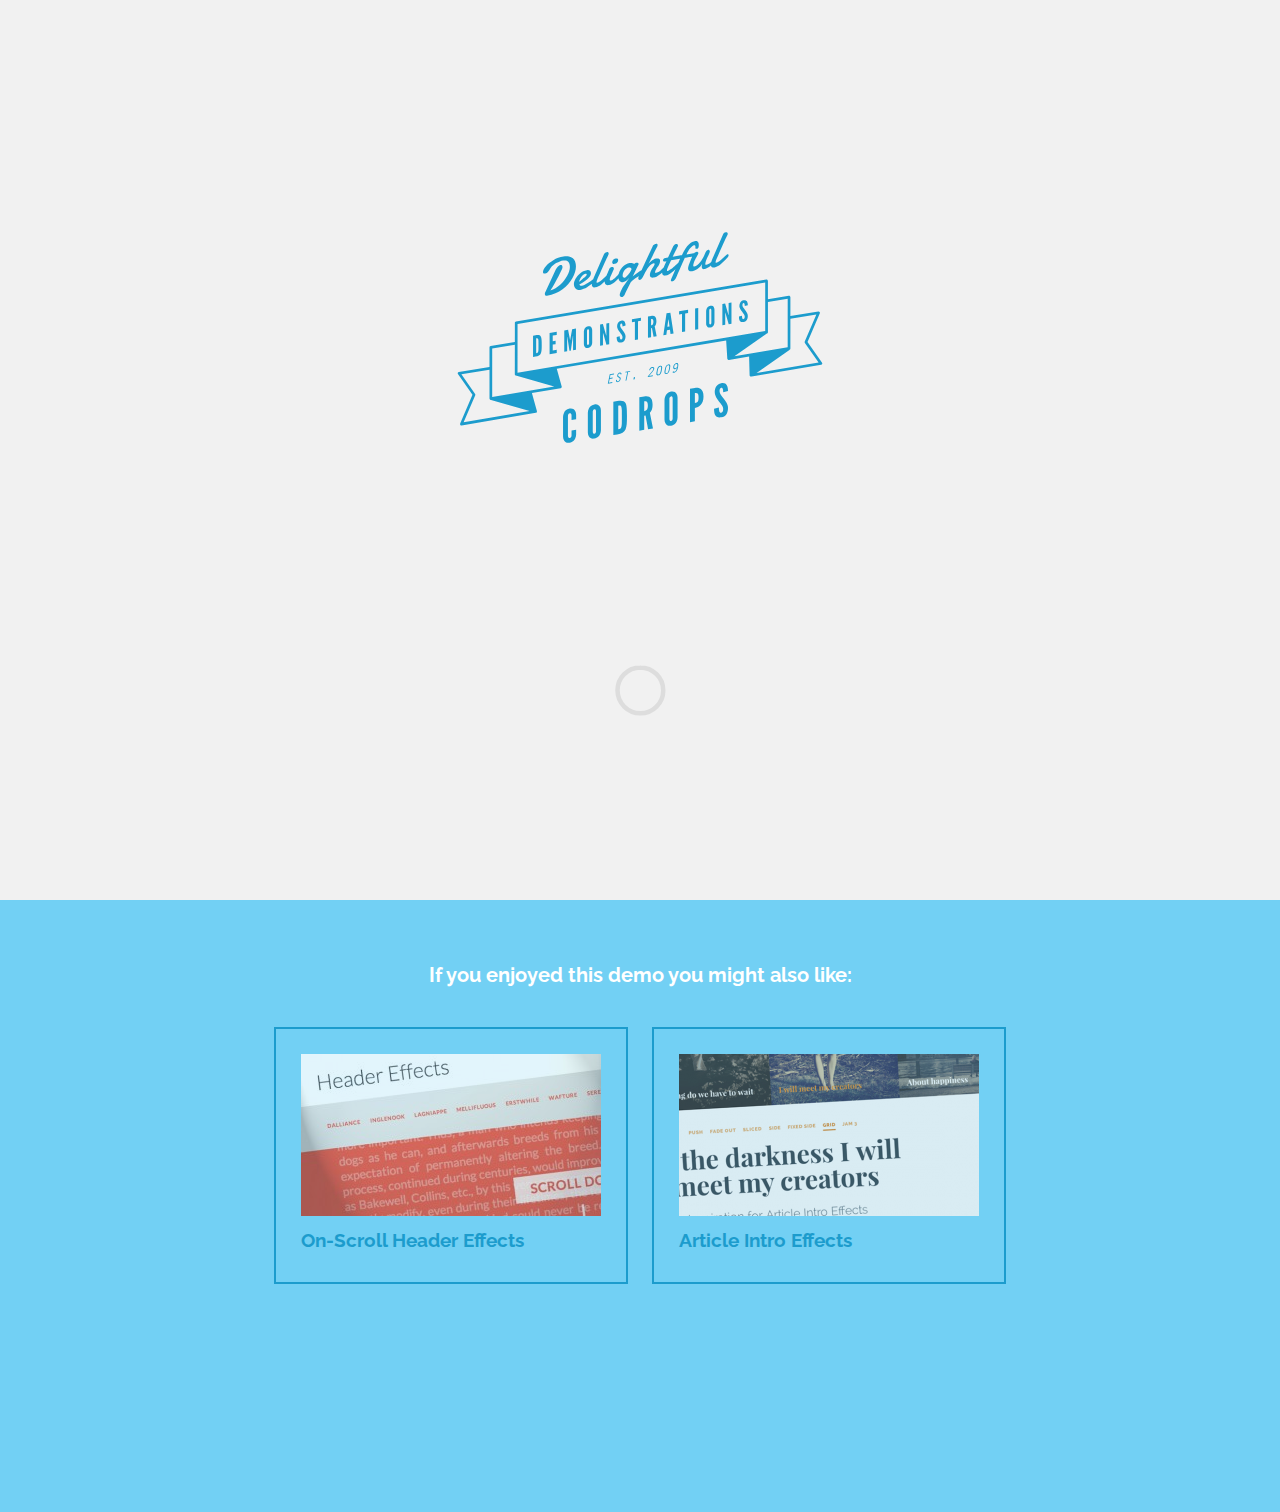
<file: index2.html>
<!DOCTYPE html>
<html lang="en" class="no-js">
	<head>
		<meta charset="UTF-8" />
		<meta http-equiv="X-UA-Compatible" content="IE=edge"> 
		<meta name="viewport" content="width=device-width, initial-scale=1"> 
		<title>Initial Page Loading Effect</title>
		<meta name="description" content="Initial Page Loading Effect: Re-creating the effect seen on fontface.ninja" />
		<meta name="keywords" content="page loading, effect, initial, logo, sliding, web design, css animation, transform" />
		<meta name="author" content="Codrops" />
		<link rel="shortcut icon" href="../favicon.ico">
		<link rel="stylesheet" type="text/css" href="css/normalize.css" />
		<link rel="stylesheet" type="text/css" href="css/demo.css" />
		<link rel="stylesheet" type="text/css" href="css/effect2.css" />
		<script src="js/modernizr.custom.js"></script>
	</head>
	<body class="demo-2">
		<div id="ip-container" class="ip-container">
			<!-- initial header -->
			<header class="ip-header">
				<h1 class="ip-logo">
					<svg class="ip-inner" width="100%" height="100%" viewBox="0 0 300 160" preserveAspectRatio="xMidYMin meet" aria-labelledby="logo_title">
						<title id="logo_title">Delightful Demonstrations by Codrops</title>
						<path d="M279.464,97.909L269.13,83.176l8.756-20.404c0.139-0.322,0.09-0.696-0.126-0.972c-0.217-0.278-0.565-0.413-0.914-0.358 l-19.896,3.227l0.005-13.346c0-0.284-0.125-0.553-0.341-0.736c-0.217-0.183-0.502-0.262-0.781-0.215l-14.866,2.476l-0.002-13.066 c0-0.284-0.126-0.552-0.341-0.735c-0.216-0.183-0.501-0.263-0.782-0.215L61.814,68.626c-0.464,0.077-0.804,0.479-0.805,0.949 l-0.011,13.692l-17.223,2.824c-0.466,0.076-0.808,0.479-0.808,0.951l0.003,13.872l-21.803,3.606 c-0.327,0.054-0.603,0.272-0.73,0.578c-0.129,0.304-0.091,0.654,0.099,0.925l10.333,14.734l-8.755,20.402 c-0.139,0.324-0.09,0.698,0.129,0.976c0.184,0.234,0.464,0.368,0.756,0.368c0.054,0,0.108-0.005,0.162-0.014l52.751-8.97 c0.477-0.082,0.808-0.501,0.798-0.971c0-0.039-0.005-0.079-0.009-0.118c-0.001-0.008,0-0.015-0.001-0.022 c-0.001-0.003-0.002-0.008-0.003-0.011c-0.006-0.045-0.006-0.09-0.019-0.134l-3.55-12.769l20.414-3.433 c0.004-0.001,0.008-0.003,0.014-0.004c0.035-0.007,0.067-0.018,0.101-0.028c0.028-0.008,0.057-0.014,0.083-0.025 c0.026-0.009,0.051-0.024,0.077-0.037c0.031-0.016,0.062-0.03,0.091-0.048c0.021-0.015,0.04-0.032,0.06-0.047 c0.029-0.024,0.06-0.045,0.086-0.071c0.002-0.003,0.006-0.004,0.009-0.007c0.007-0.007,0.011-0.018,0.019-0.025 c0.044-0.046,0.082-0.097,0.116-0.149c0.012-0.021,0.023-0.04,0.034-0.061c0.029-0.054,0.052-0.11,0.07-0.17 c0.004-0.014,0.011-0.027,0.014-0.041c0.019-0.072,0.027-0.147,0.029-0.224c0-0.021-0.003-0.042-0.004-0.062 c-0.002-0.037-0.001-0.073-0.007-0.11c-0.003-0.021-0.012-0.04-0.016-0.06c-0.003-0.013-0.002-0.026-0.005-0.039l-3.49-12.553 l120.449-20.255l0.809,13.004c0.001,0.013,0.005,0.023,0.006,0.035c0.003,0.022,0.001,0.043,0.006,0.064 c0.007,0.045,0.021,0.089,0.034,0.132c0.002,0.008,0.004,0.018,0.006,0.025c0.025,0.072,0.061,0.14,0.102,0.202 c0.008,0.014,0.019,0.027,0.027,0.04c0.039,0.055,0.084,0.106,0.134,0.151c0.007,0.007,0.014,0.014,0.021,0.021 c0.057,0.048,0.119,0.088,0.187,0.123c0.007,0.003,0.014,0.01,0.021,0.015c0.011,0.004,0.023,0.007,0.033,0.011 c0.044,0.021,0.089,0.034,0.136,0.047c0.018,0.006,0.035,0.012,0.055,0.016c0.062,0.014,0.127,0.021,0.193,0.021h0.001h0.001 c0,0,0,0,0.001,0c0.052,0,0.104-0.004,0.158-0.013l14.378-2.412l0.363,13.291c0.01,0.354,0.214,0.674,0.531,0.833 c0.136,0.07,0.285,0.104,0.433,0.104c0.066,0,0.131-0.016,0.196-0.03c0.042,0.006,0.085,0.013,0.128,0.013 c0.054,0,0.106-0.005,0.161-0.014l49.442-8.314c0.326-0.056,0.602-0.274,0.729-0.578C279.69,98.528,279.653,98.18,279.464,97.909z M255.027,52.458l-0.01,34.515l-37.923,6.362l23.118-16.158c0.441-0.095,0.761-0.483,0.761-0.939l-0.006-21.439L255.027,52.458z M62.936,70.393l176.101-29.475l0.009,34.505l-176.138,29.62L62.936,70.393z M60.997,85.222l-0.018,20.959 c0,0.017,0.005,0.033,0.005,0.05c0.002,0.041,0.006,0.081,0.014,0.12c0.004,0.027,0.01,0.053,0.018,0.079 c0.01,0.038,0.022,0.074,0.037,0.11c0.01,0.026,0.021,0.051,0.033,0.075c0.018,0.035,0.039,0.068,0.06,0.101 c0.016,0.021,0.029,0.045,0.046,0.065c0.028,0.034,0.06,0.065,0.092,0.097c0.013,0.013,0.023,0.027,0.037,0.039 c0.003,0.003,0.007,0.005,0.011,0.007c0.018,0.016,0.038,0.027,0.057,0.041c0.03,0.021,0.061,0.043,0.092,0.061 c0.021,0.011,0.043,0.021,0.065,0.03c0.034,0.016,0.069,0.03,0.104,0.041c0.01,0.003,0.02,0.009,0.03,0.012l27.328,7.764 l-44.104,7.417l-0.009-34.428L60.997,85.222z M32.853,121.024c0.131-0.306,0.095-0.659-0.097-0.933l-9.762-13.919l19.979-3.306 l0.005,20.562c0,0.283,0.125,0.552,0.342,0.735c0.125,0.105,0.274,0.175,0.431,0.206c0.088,0.064,0.187,0.117,0.298,0.148 l27.451,7.799l-46.916,7.978L32.853,121.024z M232.894,105.183l23.354-16.322c0.105-0.073,0.189-0.165,0.255-0.266 c0.268-0.174,0.441-0.472,0.441-0.806l0.006-21.169l18.473-2.996l-8.275,19.285c-0.132,0.307-0.095,0.66,0.097,0.934l9.766,13.923 L232.894,105.183z M94.226,32.084c-0.2,0.397-0.46,0.921-0.783,1.574c-0.322,0.652-0.692,1.382-1.108,2.191 c-0.417,0.809-0.868,1.679-1.355,2.611s-0.991,1.869-1.513,2.813c-0.522,0.943-1.056,1.874-1.601,2.792 c-0.545,0.918-1.076,1.772-1.592,2.562c1.267-0.341,2.486-0.868,3.659-1.58c1.173-0.712,2.272-1.539,3.299-2.479 s1.964-1.959,2.815-3.058c0.85-1.098,1.577-2.21,2.181-3.338c0.604-1.128,1.073-2.235,1.408-3.323 c0.334-1.088,0.501-2.089,0.501-3.004c0-0.774-0.096-1.474-0.29-2.098c-0.194-0.625-0.487-1.144-0.88-1.56 c-0.393-0.415-0.895-0.706-1.504-0.874c-0.61-0.168-1.326-0.183-2.147-0.045c-0.762,0.127-1.527,0.329-2.295,0.604 c-0.768,0.276-1.504,0.595-2.208,0.959c-0.704,0.364-1.352,0.763-1.944,1.196c-0.593,0.434-1.1,0.879-1.522,1.337 c-0.469,0.594-0.883,1.18-1.24,1.756c-0.358,0.576-0.71,1.098-1.056,1.566c-0.346,0.469-0.719,0.866-1.117,1.19 c-0.399,0.325-0.868,0.532-1.408,0.623c-1.009,0.169-1.513-0.193-1.513-1.084c0-0.562,0.182-1.2,0.545-1.912 c0.363-0.711,0.871-1.441,1.521-2.189c0.651-0.749,1.425-1.494,2.322-2.236c0.897-0.742,1.885-1.429,2.965-2.062 c1.079-0.632,2.228-1.185,3.448-1.659c1.22-0.474,2.475-0.819,3.765-1.035c1.501-0.251,2.81-0.247,3.923,0.012 c1.114,0.259,2.038,0.717,2.771,1.375c0.733,0.658,1.278,1.484,1.637,2.479c0.357,0.996,0.536,2.104,0.536,3.323 c0,1.22-0.208,2.533-0.625,3.939c-0.417,1.407-1.026,2.823-1.83,4.247c-0.804,1.425-1.794,2.816-2.973,4.175 s-2.533,2.605-4.064,3.741c-1.53,1.136-3.226,2.118-5.084,2.945c-1.859,0.827-3.868,1.421-6.025,1.782 c-0.469,0.079-0.839-0.009-1.108-0.263c-0.27-0.254-0.405-0.598-0.405-1.032c0-0.34,0.059-0.678,0.176-1.015s0.27-0.655,0.458-0.957 l7.231-15.583c0.34-0.585,0.677-1.064,1.012-1.436c0.334-0.373,0.645-0.671,0.932-0.896c0.288-0.224,0.542-0.38,0.766-0.471 c0.223-0.09,0.393-0.145,0.51-0.165c0.528-0.088,0.903,0.001,1.126,0.269s0.334,0.612,0.334,1.035c0,0.34-0.059,0.708-0.176,1.103 C94.583,31.327,94.425,31.711,94.226,32.084z M112.224,32.116c0.973-0.163,1.7-0.05,2.182,0.339 c0.481,0.388,0.721,0.999,0.721,1.832c0,0.492-0.129,1.03-0.387,1.613c-0.258,0.583-0.704,1.206-1.337,1.869 s-1.481,1.374-2.542,2.132c-1.062,0.759-2.39,1.564-3.985,2.417c0.059,0.331,0.24,0.567,0.545,0.709 c0.305,0.142,0.709,0.171,1.214,0.087c0.54-0.09,1.117-0.266,1.733-0.528c0.615-0.261,1.225-0.565,1.83-0.913 c0.604-0.348,1.193-0.713,1.768-1.097c0.574-0.383,1.093-0.743,1.557-1.079c0.463-0.335,0.851-0.623,1.162-0.863 c0.311-0.24,0.519-0.392,0.625-0.456c0.105-0.088,0.202-0.146,0.29-0.172c0.088-0.026,0.167-0.045,0.237-0.057 c0.141-0.023,0.258-0.011,0.352,0.038s0.173,0.112,0.237,0.189s0.108,0.164,0.132,0.259c0.023,0.096,0.035,0.179,0.035,0.249 c0,0.106-0.012,0.234-0.035,0.384c-0.024,0.151-0.111,0.333-0.264,0.545c-0.059,0.069-0.255,0.26-0.589,0.574 c-0.334,0.314-0.765,0.691-1.293,1.131c-0.527,0.44-1.141,0.916-1.838,1.425c-0.698,0.51-1.437,0.995-2.217,1.453 c-0.78,0.459-1.592,0.868-2.436,1.226c-0.845,0.358-1.678,0.606-2.499,0.743c-0.704,0.118-1.328,0.087-1.874-0.091 c-0.545-0.179-1.009-0.465-1.39-0.858c-0.381-0.394-0.672-0.873-0.871-1.438c-0.2-0.564-0.299-1.175-0.299-1.832 c0-0.504,0.1-1.075,0.299-1.713c0.199-0.637,0.486-1.292,0.862-1.965s0.836-1.345,1.381-2.017c0.545-0.671,1.158-1.287,1.838-1.847 c0.68-0.559,1.428-1.042,2.243-1.448C110.426,32.552,111.297,32.271,112.224,32.116z M111.59,34.65 c-0.059-0.002-0.111,0-0.158,0.008s-0.1,0.017-0.158,0.026c-0.446,0.075-0.862,0.232-1.25,0.473 c-0.387,0.241-0.742,0.532-1.064,0.873c-0.323,0.342-0.61,0.715-0.862,1.121c-0.252,0.406-0.478,0.805-0.677,1.195 c-0.2,0.392-0.367,0.763-0.501,1.113c-0.135,0.351-0.237,0.644-0.308,0.878c0.41-0.28,0.835-0.591,1.275-0.935 c0.44-0.343,0.854-0.67,1.24-0.981c0.387-0.312,0.724-0.59,1.012-0.838c0.287-0.247,0.489-0.416,0.607-0.506 c0.528-0.416,0.891-0.785,1.091-1.106c0.2-0.32,0.299-0.587,0.299-0.797c0-0.176-0.056-0.308-0.167-0.395 C111.857,34.693,111.73,34.65,111.59,34.65z M119.666,38.594c-0.129,0.292-0.255,0.626-0.378,1.004 c-0.123,0.378-0.185,0.708-0.185,0.99c0,0.176,0.036,0.311,0.106,0.405s0.205,0.124,0.405,0.09c0.246-0.041,0.554-0.166,0.923-0.375 c0.37-0.208,0.768-0.469,1.196-0.781c0.428-0.312,0.874-0.662,1.337-1.051c0.463-0.388,0.923-0.788,1.381-1.198 c0.458-0.411,0.894-0.818,1.311-1.222c0.417-0.404,0.789-0.774,1.117-1.111c0.094-0.098,0.206-0.175,0.334-0.232 c0.129-0.057,0.24-0.093,0.334-0.108c0.234-0.04,0.428,0.01,0.581,0.149c0.152,0.139,0.229,0.343,0.229,0.612 c0,0.247-0.082,0.536-0.246,0.869c-0.165,0.333-0.452,0.68-0.862,1.042c-0.75,0.818-1.507,1.601-2.27,2.35 c-0.762,0.75-1.522,1.425-2.278,2.026c-0.757,0.602-1.508,1.105-2.252,1.511c-0.745,0.406-1.469,0.668-2.173,0.786 c-0.481,0.081-0.882,0.083-1.205,0.008c-0.323-0.075-0.581-0.208-0.774-0.398c-0.193-0.19-0.332-0.431-0.414-0.722 c-0.082-0.292-0.123-0.607-0.123-0.947c0-0.575,0.084-1.178,0.255-1.811c0.17-0.632,0.373-1.22,0.607-1.764 c0.411-0.984,0.827-1.962,1.249-2.936c0.422-0.974,0.81-1.865,1.162-2.675l5.331-12.239c0.211-0.493,0.496-0.863,0.854-1.111 c0.357-0.247,0.718-0.401,1.082-0.462c0.363-0.061,0.695-0.017,0.994,0.133s0.449,0.447,0.449,0.893c0,0.211-0.05,0.442-0.15,0.693 c-0.099,0.251-0.226,0.525-0.378,0.82c-0.293,0.601-0.642,1.333-1.047,2.198c-0.405,0.866-0.839,1.806-1.302,2.822 c-0.464,1.016-0.938,2.072-1.425,3.168c-0.486,1.096-0.962,2.164-1.425,3.203c-0.463,1.04-0.897,2.024-1.302,2.954 C120.308,37.105,119.958,37.912,119.666,38.594z M128.304,30.974c0.199-0.362,0.428-0.635,0.687-0.819 c0.257-0.184,0.521-0.298,0.792-0.344c0.446-0.074,0.83,0.005,1.152,0.238c0.322,0.233,0.484,0.573,0.484,1.019 c-0.012,0.108-0.026,0.216-0.044,0.324c-0.017,0.108-0.055,0.22-0.114,0.336c-0.164,0.333-0.299,0.613-0.404,0.842 c-0.106,0.229-0.203,0.441-0.291,0.638c-0.088,0.196-0.173,0.389-0.255,0.579c-0.082,0.189-0.182,0.417-0.299,0.683 c-0.141,0.317-0.299,0.663-0.475,1.039s-0.343,0.758-0.501,1.148c-0.158,0.39-0.293,0.77-0.404,1.141 c-0.112,0.371-0.167,0.703-0.167,0.996c0,0.317,0.079,0.512,0.238,0.585c0.158,0.073,0.384,0.085,0.677,0.036 c0.328-0.055,0.671-0.182,1.029-0.383c0.357-0.201,0.718-0.443,1.082-0.727c0.363-0.283,0.721-0.598,1.073-0.944 c0.352-0.346,0.684-0.692,0.994-1.038c0.311-0.345,0.599-0.674,0.862-0.989c0.264-0.313,0.484-0.591,0.66-0.832 c0.234-0.262,0.469-0.413,0.703-0.452c0.211-0.036,0.384,0.029,0.519,0.194s0.202,0.395,0.202,0.688c0,0.27-0.067,0.568-0.202,0.896 s-0.355,0.652-0.66,0.973c-0.598,0.71-1.208,1.396-1.83,2.057s-1.258,1.26-1.909,1.797c-0.651,0.537-1.305,0.989-1.961,1.357 c-0.657,0.368-1.319,0.608-1.988,0.72c-0.95,0.159-1.697,0.041-2.243-0.355c-0.545-0.396-0.818-1.109-0.818-2.142 c0-0.539,0.076-1.08,0.229-1.622c0.153-0.541,0.334-1.073,0.546-1.596c0.211-0.521,0.434-1.028,0.668-1.519 c0.234-0.491,0.434-0.955,0.598-1.394c0.059-0.162,0.161-0.414,0.308-0.755c0.146-0.341,0.302-0.689,0.466-1.045 C127.893,31.887,128.093,31.443,128.304,30.974z M130.239,26.691c0-0.27,0.05-0.557,0.149-0.861s0.249-0.59,0.449-0.858 c0.199-0.268,0.449-0.503,0.748-0.706c0.299-0.202,0.653-0.338,1.064-0.407c0.68-0.114,1.155-0.061,1.425,0.158 s0.405,0.527,0.405,0.926c0,0.223-0.044,0.477-0.132,0.761c-0.088,0.285-0.22,0.556-0.396,0.814s-0.404,0.487-0.686,0.687 c-0.282,0.2-0.616,0.332-1.003,0.396c-0.727,0.122-1.237,0.093-1.53-0.087C130.438,27.335,130.274,27.061,130.239,26.691z M142.607,27.049c0.516-0.086,0.968-0.097,1.355-0.033c0.387,0.064,0.715,0.15,0.985,0.257c0.305,0.137,0.575,0.297,0.809,0.48 c0.165-0.133,0.34-0.262,0.528-0.388c0.165-0.109,0.346-0.213,0.546-0.312c0.199-0.097,0.398-0.163,0.598-0.196 c0.516-0.086,0.915-0.047,1.196,0.116c0.282,0.164,0.422,0.393,0.422,0.686c0,0.153-0.042,0.312-0.124,0.478l-4.117,8.483 l0.334-0.355c1.384-1.041,2.521-1.867,3.414-2.479c0.891-0.613,1.601-1.074,2.129-1.386c0.527-0.311,0.906-0.513,1.135-0.604 s0.372-0.142,0.431-0.151c0.27-0.045,0.479,0.023,0.625,0.203c0.146,0.181,0.22,0.424,0.22,0.729c0,0.34-0.097,0.702-0.29,1.086 s-0.49,0.687-0.889,0.905c-0.527,0.358-1.144,0.752-1.848,1.18c-0.704,0.429-1.437,0.895-2.199,1.397 c-0.762,0.503-1.527,1.05-2.296,1.642c-0.768,0.592-1.486,1.226-2.155,1.9l-3.413,6.747c-0.281,0.716-0.537,1.304-0.765,1.764 s-0.455,0.833-0.678,1.116c-0.223,0.284-0.451,0.492-0.686,0.625c-0.235,0.133-0.504,0.225-0.81,0.276 c-0.457,0.077-0.818-0.021-1.082-0.294c-0.264-0.272-0.396-0.632-0.396-1.078c0-0.469,0.112-1.033,0.334-1.692 c0.223-0.658,0.537-1.382,0.942-2.171c0.404-0.789,0.894-1.627,1.469-2.515c0.574-0.888,1.214-1.802,1.917-2.74l2.182-3.145 c-0.446,0.485-0.886,0.911-1.319,1.276c-0.434,0.366-0.851,0.673-1.25,0.922c-0.399,0.249-0.771,0.443-1.117,0.583 c-0.346,0.14-0.648,0.232-0.906,0.275c-0.469,0.079-0.903,0.043-1.301-0.107c-0.399-0.15-0.742-0.395-1.029-0.734 c-0.288-0.339-0.514-0.759-0.678-1.259c-0.164-0.5-0.246-1.061-0.246-1.683c0-1.29,0.249-2.499,0.748-3.626 c0.499-1.127,1.138-2.123,1.918-2.986c0.78-0.864,1.642-1.574,2.586-2.13C140.78,27.555,141.704,27.2,142.607,27.049z M141.938,30.257c-0.551,0.092-1.085,0.32-1.601,0.682c-0.516,0.362-0.974,0.802-1.373,1.32c-0.398,0.519-0.715,1.09-0.95,1.716 c-0.235,0.626-0.352,1.25-0.352,1.871c0,0.188,0.015,0.388,0.044,0.6c0.03,0.212,0.094,0.404,0.193,0.575 c0.1,0.171,0.247,0.302,0.44,0.393c0.194,0.091,0.46,0.107,0.801,0.051c0.246-0.042,0.537-0.198,0.871-0.471 c0.334-0.273,0.68-0.606,1.038-1s0.707-0.822,1.047-1.284c0.339-0.461,0.648-0.909,0.923-1.342s0.495-0.818,0.66-1.157 c0.164-0.338,0.246-0.583,0.246-0.736c0-0.258-0.07-0.472-0.211-0.642c-0.141-0.17-0.313-0.302-0.519-0.397 c-0.205-0.094-0.422-0.155-0.651-0.182C142.316,30.227,142.114,30.228,141.938,30.257z M149.363,35.929 c0.282-0.645,0.604-1.365,0.968-2.159c0.363-0.794,0.73-1.583,1.1-2.366s0.719-1.528,1.047-2.234c0.328-0.706,0.604-1.306,0.827-1.8 l5.806-12.39c0.07-0.164,0.179-0.33,0.325-0.495s0.313-0.319,0.501-0.462c0.188-0.143,0.388-0.264,0.599-0.364 c0.211-0.1,0.422-0.167,0.633-0.203c0.517-0.086,0.874-0.049,1.074,0.111c0.198,0.16,0.299,0.381,0.299,0.662 c0,0.258-0.064,0.542-0.193,0.851c-0.13,0.309-0.276,0.6-0.44,0.874c-0.517,0.966-1.012,1.938-1.486,2.914s-0.95,1.959-1.426,2.948 c-0.475,0.989-0.952,1.972-1.434,2.949c-0.48,0.978-0.984,1.951-1.513,2.918c0.328-0.372,0.678-0.758,1.047-1.161 c0.369-0.402,0.771-0.779,1.205-1.134c0.434-0.354,0.908-0.665,1.425-0.934c0.516-0.268,1.091-0.455,1.725-0.561 c0.375-0.063,0.732-0.087,1.072-0.074c0.341,0.013,0.64,0.078,0.898,0.192c0.257,0.115,0.463,0.298,0.615,0.548 c0.152,0.25,0.229,0.575,0.229,0.974c0,0.528-0.079,1.025-0.237,1.491s-0.36,0.917-0.606,1.351c-0.247,0.435-0.517,0.854-0.81,1.261 c-0.294,0.407-0.572,0.817-0.836,1.231s-0.492,0.836-0.687,1.267c-0.193,0.431-0.313,0.886-0.36,1.362 c0,0.024-0.003,0.047-0.009,0.072s-0.009,0.048-0.009,0.072c0,0.235,0.079,0.368,0.237,0.4c0.158,0.033,0.36,0.028,0.607-0.014 c0.316-0.053,0.656-0.171,1.021-0.355c0.363-0.184,0.729-0.409,1.1-0.676c0.369-0.267,0.738-0.561,1.108-0.881 c0.369-0.319,0.721-0.642,1.056-0.968c0.334-0.326,0.642-0.638,0.923-0.938c0.282-0.299,0.522-0.56,0.722-0.781 c0.105-0.111,0.217-0.2,0.334-0.267c0.117-0.066,0.229-0.108,0.335-0.126c0.211-0.035,0.39,0.014,0.536,0.147s0.22,0.336,0.22,0.605 c0,0.246-0.085,0.542-0.255,0.887s-0.461,0.71-0.871,1.096c-0.645,0.671-1.302,1.321-1.971,1.949 c-0.668,0.628-1.343,1.198-2.022,1.71c-0.681,0.513-1.358,0.943-2.032,1.29c-0.675,0.347-1.335,0.575-1.979,0.683 c-0.833,0.14-1.501,0.061-2.005-0.236c-0.505-0.296-0.757-0.855-0.757-1.677c0-0.598,0.103-1.181,0.308-1.749 c0.205-0.568,0.457-1.126,0.757-1.675c0.299-0.548,0.618-1.083,0.959-1.604c0.34-0.52,0.639-1.024,0.896-1.513 c0.141-0.223,0.249-0.426,0.325-0.609c0.077-0.183,0.115-0.374,0.115-0.573c0-0.176-0.048-0.312-0.141-0.408 c-0.095-0.096-0.241-0.127-0.44-0.094c-0.691,0.116-1.331,0.393-1.917,0.832c-0.587,0.438-1.127,0.962-1.619,1.572 s-0.95,1.265-1.372,1.962c-0.422,0.699-0.815,1.366-1.179,2.001c-0.165,0.286-0.332,0.609-0.502,0.972s-0.346,0.735-0.527,1.118 c-0.183,0.382-0.373,0.763-0.572,1.143s-0.407,0.722-0.624,1.028c-0.218,0.306-0.445,0.561-0.687,0.766 c-0.24,0.204-0.489,0.328-0.747,0.372c-0.411,0.068-0.728,0.001-0.95-0.202c-0.223-0.203-0.334-0.486-0.334-0.85 c0-0.27,0.047-0.562,0.141-0.876C149,36.791,149.152,36.398,149.363,35.929z M172.094,25.123c-0.435,0.917-0.845,1.811-1.231,2.678 c-0.388,0.868-0.751,1.671-1.091,2.408c-0.141,0.306-0.279,0.654-0.413,1.046c-0.136,0.392-0.203,0.729-0.203,1.01 c0,0.165,0.038,0.287,0.114,0.368c0.076,0.082,0.203,0.107,0.379,0.078c0.246-0.042,0.557-0.167,0.933-0.376 c0.375-0.209,0.779-0.471,1.213-0.784c0.435-0.312,0.892-0.665,1.373-1.057c0.48-0.391,0.952-0.792,1.416-1.204 c0.463-0.412,0.906-0.82,1.328-1.226c0.423-0.405,0.798-0.775,1.126-1.112c0.188-0.16,0.363-0.254,0.528-0.281 c0.199-0.033,0.363,0.027,0.492,0.181c0.129,0.155,0.193,0.367,0.193,0.636c0,0.27-0.064,0.556-0.193,0.859 s-0.363,0.618-0.703,0.944c-0.763,0.82-1.534,1.606-2.314,2.358c-0.779,0.752-1.554,1.43-2.321,2.034 c-0.769,0.604-1.528,1.109-2.279,1.516c-0.75,0.407-1.478,0.67-2.181,0.788c-0.47,0.079-0.862,0.083-1.18,0.013 c-0.316-0.07-0.571-0.198-0.765-0.383c-0.193-0.184-0.332-0.413-0.413-0.687c-0.083-0.273-0.124-0.574-0.124-0.903 c0-0.586,0.1-1.213,0.3-1.88c0.199-0.667,0.422-1.272,0.668-1.818c0.353-0.786,0.701-1.565,1.047-2.339s0.684-1.516,1.012-2.228 l-0.757,0.126c-0.656,0.11-1.107,0.08-1.354-0.09c-0.246-0.17-0.369-0.389-0.369-0.659c0-0.117,0.038-0.268,0.114-0.451 c0.076-0.183,0.188-0.359,0.334-0.531c0.146-0.171,0.326-0.327,0.537-0.468c0.211-0.141,0.451-0.234,0.721-0.279l1.9-0.318 l3.712-7.993c0.234-0.485,0.524-0.853,0.871-1.104c0.346-0.251,0.707-0.409,1.082-0.471c0.352-0.059,0.674-0.019,0.968,0.119 c0.293,0.139,0.439,0.425,0.439,0.859c0,0.223-0.05,0.457-0.149,0.703c-0.1,0.245-0.231,0.534-0.396,0.866 c-0.105,0.218-0.235,0.477-0.387,0.777c-0.153,0.302-0.314,0.622-0.484,0.961c-0.17,0.339-0.346,0.694-0.527,1.064 c-0.183,0.371-0.361,0.729-0.537,1.075c-0.398,0.817-0.82,1.68-1.267,2.587l5.735-0.959c0.281-0.047,0.539-0.076,0.774-0.086 c0.234-0.01,0.437,0.015,0.606,0.075s0.302,0.158,0.396,0.294c0.095,0.137,0.142,0.334,0.142,0.592c0,0.129-0.021,0.262-0.062,0.397 c-0.041,0.136-0.117,0.266-0.229,0.39c-0.111,0.125-0.264,0.238-0.457,0.341c-0.193,0.103-0.443,0.191-0.748,0.266L172.094,25.123z M188.279,22.204c-0.61,0.125-1.188,0.24-1.733,0.343c-0.545,0.103-1.075,0.201-1.592,0.293s-1.026,0.18-1.53,0.265 c-0.505,0.084-1.015,0.17-1.531,0.256c-0.305,0.649-0.647,1.402-1.029,2.257c-0.381,0.855-0.78,1.752-1.195,2.69 c-0.417,0.938-0.834,1.884-1.249,2.839c-0.417,0.956-0.813,1.86-1.188,2.715s-0.716,1.626-1.02,2.317 c-0.306,0.69-0.552,1.238-0.739,1.646c-0.13,0.292-0.288,0.567-0.476,0.827s-0.393,0.491-0.615,0.692s-0.452,0.366-0.687,0.493 c-0.234,0.127-0.451,0.208-0.65,0.241c-0.282,0.047-0.534,0.019-0.757-0.084c-0.223-0.104-0.334-0.308-0.334-0.613 c0-0.152,0.034-0.337,0.105-0.554c0.07-0.217,0.17-0.471,0.299-0.762l6.21-14.199l-0.933,0.156 c-0.645,0.108-1.084,0.082-1.318-0.079c-0.235-0.16-0.353-0.375-0.353-0.645c0-0.282,0.146-0.579,0.439-0.892 c0.294-0.313,0.722-0.517,1.284-0.611l2.076-0.348c0.833-1.816,1.669-3.34,2.508-4.571c0.838-1.231,1.662-2.231,2.472-3 c0.809-0.769,1.598-1.34,2.366-1.715c0.768-0.375,1.504-0.621,2.208-0.739c0.328-0.055,0.642-0.043,0.94,0.036 c0.3,0.08,0.563,0.229,0.792,0.448c0.229,0.22,0.414,0.515,0.555,0.884c0.141,0.37,0.211,0.818,0.211,1.346 c0,0.504-0.07,1.073-0.211,1.707c-0.035,0.17-0.105,0.32-0.211,0.449c-0.105,0.129-0.224,0.24-0.352,0.332 c-0.13,0.091-0.259,0.163-0.388,0.214c-0.129,0.051-0.24,0.084-0.334,0.1c-0.235,0.039-0.452,0.02-0.651-0.059 c-0.199-0.078-0.299-0.234-0.299-0.468c0-0.153,0.009-0.295,0.026-0.427c0.018-0.132,0.026-0.262,0.026-0.391 c0-0.493-0.092-0.83-0.272-1.01c-0.183-0.181-0.426-0.246-0.73-0.194c-0.363,0.061-0.789,0.29-1.275,0.688 c-0.487,0.398-0.979,0.903-1.478,1.514c-0.499,0.611-0.977,1.292-1.435,2.043c-0.457,0.751-0.832,1.502-1.126,2.255l4.1-0.686 c0.363-0.061,0.703-0.112,1.021-0.153c0.316-0.041,0.595-0.052,0.835-0.034c0.241,0.019,0.429,0.084,0.563,0.196 c0.135,0.112,0.202,0.297,0.202,0.555c0,0.129-0.023,0.262-0.069,0.399c-0.048,0.137-0.127,0.271-0.238,0.4 c-0.111,0.13-0.267,0.25-0.466,0.359C188.854,22.035,188.596,22.127,188.279,22.204z M203.779,25.398 c-0.517,0.673-1.117,1.345-1.804,2.017s-1.393,1.286-2.12,1.841c-0.727,0.556-1.442,1.024-2.146,1.406 c-0.703,0.382-1.337,0.62-1.899,0.714c-0.563,0.094-1.021,0.013-1.373-0.245c-0.352-0.258-0.527-0.768-0.527-1.53 c0-0.54,0.094-1.183,0.281-1.93c-0.305,0.509-0.686,1.036-1.144,1.582c-0.457,0.545-0.979,1.061-1.565,1.546 c-0.587,0.485-1.243,0.909-1.971,1.271c-0.728,0.362-1.52,0.615-2.375,0.758c-0.387,0.064-0.759,0.086-1.117,0.063 c-0.358-0.022-0.672-0.11-0.941-0.264c-0.27-0.154-0.486-0.385-0.65-0.692c-0.165-0.307-0.247-0.712-0.247-1.217 c0-0.011,0.023-0.194,0.071-0.548c0.047-0.354,0.195-0.924,0.448-1.711c0.252-0.787,0.643-1.817,1.17-3.09 c0.528-1.273,1.272-2.834,2.234-4.684c0.246-0.487,0.53-0.854,0.853-1.102c0.323-0.248,0.672-0.403,1.048-0.466 c0.164-0.027,0.334-0.035,0.51-0.023c0.176,0.011,0.34,0.048,0.493,0.111c0.151,0.062,0.274,0.153,0.369,0.272 c0.094,0.12,0.141,0.267,0.141,0.442c0,0.118-0.018,0.232-0.053,0.343c-0.059,0.209-0.185,0.491-0.378,0.846 c-0.194,0.355-0.42,0.763-0.678,1.222c-0.259,0.46-0.531,0.954-0.818,1.483s-0.554,1.072-0.8,1.629 c-0.247,0.558-0.458,1.118-0.634,1.68c-0.176,0.563-0.275,1.1-0.3,1.607c0,0.211,0.06,0.395,0.177,0.551 c0.117,0.157,0.311,0.212,0.58,0.167c0.763-0.127,1.49-0.46,2.182-0.999c0.692-0.538,1.332-1.17,1.918-1.896 c0.586-0.725,1.117-1.489,1.592-2.29c0.476-0.801,0.871-1.527,1.188-2.178c0.223-0.436,0.42-0.897,0.59-1.383 c0.17-0.485,0.354-0.939,0.554-1.359c0.2-0.42,0.429-0.781,0.687-1.082c0.258-0.301,0.581-0.484,0.968-0.549 c0.422-0.071,0.756,0.008,1.003,0.237c0.246,0.229,0.369,0.531,0.369,0.906c0,0.211-0.079,0.515-0.237,0.911 s-0.358,0.852-0.599,1.367c-0.24,0.516-0.501,1.066-0.782,1.653c-0.282,0.587-0.543,1.179-0.783,1.776 c-0.241,0.597-0.439,1.176-0.599,1.736c-0.158,0.56-0.237,1.069-0.237,1.526c0,0.422,0.259,0.59,0.774,0.504 c0.363-0.061,0.814-0.242,1.354-0.543c0.539-0.301,1.105-0.692,1.698-1.172c0.592-0.48,1.184-1.028,1.776-1.643 c0.592-0.615,1.117-1.26,1.575-1.935L203.779,25.398z M204.325,24.427c-0.13,0.292-0.256,0.626-0.379,1.004 c-0.123,0.379-0.185,0.708-0.185,0.99c0,0.176,0.035,0.311,0.105,0.405s0.205,0.124,0.404,0.091 c0.246-0.042,0.555-0.166,0.924-0.375s0.768-0.469,1.196-0.781s0.874-0.662,1.337-1.051c0.464-0.388,0.924-0.788,1.381-1.198 c0.458-0.411,0.895-0.818,1.312-1.223c0.416-0.404,0.788-0.774,1.117-1.11c0.094-0.098,0.205-0.175,0.334-0.232 c0.129-0.057,0.24-0.093,0.334-0.109c0.235-0.039,0.429,0.011,0.581,0.149s0.229,0.343,0.229,0.612c0,0.247-0.082,0.536-0.246,0.868 c-0.164,0.333-0.452,0.68-0.862,1.042c-0.751,0.818-1.507,1.602-2.27,2.351c-0.763,0.75-1.522,1.424-2.278,2.026 c-0.756,0.602-1.508,1.105-2.252,1.512c-0.745,0.406-1.469,0.668-2.173,0.786c-0.481,0.081-0.883,0.083-1.205,0.008 s-0.581-0.208-0.774-0.398c-0.193-0.191-0.331-0.432-0.413-0.723s-0.123-0.607-0.123-0.947c0-0.574,0.085-1.178,0.255-1.811 s0.373-1.22,0.607-1.764c0.41-0.983,0.826-1.962,1.249-2.936c0.422-0.974,0.81-1.865,1.161-2.675l5.33-12.24 c0.212-0.493,0.496-0.863,0.854-1.11c0.358-0.247,0.719-0.402,1.082-0.462c0.363-0.061,0.695-0.017,0.994,0.132 c0.299,0.15,0.448,0.447,0.448,0.893c0,0.211-0.05,0.443-0.149,0.694c-0.099,0.251-0.226,0.524-0.378,0.82 c-0.293,0.601-0.643,1.333-1.047,2.198c-0.404,0.866-0.839,1.806-1.302,2.822c-0.464,1.016-0.938,2.072-1.425,3.167 c-0.487,1.096-0.963,2.164-1.426,3.203s-0.896,2.023-1.302,2.954C204.967,22.938,204.617,23.745,204.325,24.427z M128.476,106.198 l3.118-0.522l-0.125,0.597l-2.476,0.414l-0.451,2.188l2.043-0.343l-0.115,0.596l-2.043,0.342l-0.547,2.654l2.476-0.414l-0.125,0.597 l-3.118,0.521L128.476,106.198z M134.695,108.382c-0.643-0.324-1.065-0.562-0.864-1.535c0.183-0.895,0.921-1.786,1.833-1.938 c0.902-0.15,1.2,0.442,1.2,1.249l-0.653,0.205c0-0.471-0.134-0.918-0.681-0.827c-0.604,0.102-0.94,0.647-1.055,1.204 c-0.106,0.536-0.048,0.689,0.834,1.146c0.681,0.356,1.142,0.673,0.931,1.696c-0.211,1.044-0.921,1.959-1.996,2.139 c-1.132,0.189-1.382-0.518-1.267-1.555l0.662-0.197c-0.067,0.723-0.029,1.253,0.749,1.123c0.557-0.093,1.036-0.548,1.199-1.343 C135.76,108.875,135.28,108.668,134.695,108.382z M140.933,104.688l-1.382,0.231l0.125-0.597l3.377-0.564l-0.125,0.596l-1.353,0.227 l-1.238,6.033l-0.643,0.108L140.933,104.688z M145.617,108.311l0.883-0.147l-0.297,1.47l-0.883,0.147L145.617,108.311z M155.618,107.481l3.021-3.567c0.375-0.447,0.672-0.794,0.787-1.332c0.125-0.625-0.183-1.016-0.806-0.911 c-0.758,0.127-1.267,0.808-1.506,1.538l-0.614,0.018c0.373-1.129,1.122-1.993,2.254-2.183c1.008-0.168,1.564,0.353,1.354,1.405 c-0.135,0.637-0.547,1.186-1.008,1.733l-2.668,3.162l2.754-0.46l-0.124,0.596l-3.569,0.598L155.618,107.481z M165.502,103.207 c-0.221,1.064-0.527,3.371-2.484,3.698c-1.958,0.328-1.324-1.957-1.085-3.101c0.317-1.56,0.624-3.396,2.485-3.708 C166.452,99.756,165.655,102.462,165.502,103.207z M162.604,103.692c-0.537,2.604-0.115,2.697,0.537,2.588 c0.739-0.124,1.181-0.495,1.688-2.961c0.528-2.564,0.135-2.71-0.547-2.596C163.075,100.926,162.873,102.371,162.604,103.692z M171.261,102.243c-0.222,1.064-0.528,3.371-2.485,3.699c-1.957,0.327-1.324-1.958-1.084-3.102c0.316-1.56,0.623-3.396,2.484-3.708 C172.21,98.793,171.414,101.498,171.261,102.243z M168.363,102.729c-0.538,2.604-0.115,2.697,0.536,2.588 c0.74-0.123,1.182-0.495,1.689-2.961c0.527-2.564,0.134-2.71-0.547-2.596C168.833,99.962,168.632,101.407,168.363,102.729z M173.594,104.051c0.24,0.229,0.519,0.394,0.931,0.324c1.16-0.194,1.545-1.736,1.756-2.626c-0.441,0.4-0.874,0.664-1.372,0.748 c-1.209,0.202-1.439-0.748-1.219-1.851c0.24-1.173,1.056-2.278,2.284-2.483c1.659-0.278,1.323,1.774,1.064,3.037 c-0.269,1.351-0.873,3.506-2.619,3.798c-0.519,0.086-0.988-0.037-1.306-0.339L173.594,104.051z M175.801,98.797 c-0.787,0.131-1.257,0.901-1.43,1.717c-0.153,0.755-0.105,1.486,0.757,1.342c0.452-0.075,0.922-0.471,1.307-0.833 C176.846,98.986,176.405,98.695,175.801,98.797z M73.942,93.839V78.715l1.75-0.293c2.058-0.344,3.169-0.119,3.766,0.934 c0.577,1.056,0.659,2.935,0.659,5.899c0,2.963-0.082,4.849-0.659,6.098c-0.597,1.252-1.708,1.85-3.766,2.194L73.942,93.839z M76.165,91.245c0.762-0.128,1.194-0.282,1.42-1.061c0.103-0.367,0.185-0.916,0.206-1.64c0.021-0.724,0.021-1.69,0.021-2.925 c0-1.235,0-2.202-0.021-2.919c-0.021-0.696-0.103-1.217-0.206-1.57c-0.227-0.683-0.659-0.693-1.42-0.565V91.245z M85.713,76.746 l5.084-0.851v2.284l-2.861,0.479v3.972l2.058-0.344v2.428l-2.058,0.344v4.157l2.861-0.479v2.283l-5.084,0.851V76.746z M99.831,89.507l-1.42-9.269l-0.083-0.625l-0.124,0.021v10.145l-2.058,0.345V75l2.717-0.455l1.317,6.693l0.103,0.785l0.041-0.007 l0.104-0.819l1.317-7.135l2.717-0.455v15.125l-2.058,0.345V78.932l-0.124,0.021l-0.083,0.651l-1.42,9.745L99.831,89.507z M116.006,83.693c-0.021,0.62-0.144,1.197-0.371,1.708c-0.185,0.442-0.473,0.882-0.885,1.259c-0.412,0.398-0.967,0.677-1.708,0.801 c-0.741,0.124-1.317,0.035-1.729-0.226c-0.412-0.239-0.679-0.586-0.864-0.966c-0.227-0.436-0.35-0.971-0.371-1.584v-8.911 c0.021-0.6,0.144-1.176,0.371-1.687c0.185-0.443,0.453-0.899,0.864-1.277s0.988-0.68,1.729-0.804 c0.741-0.124,1.296-0.011,1.708,0.229s0.7,0.604,0.885,0.984c0.227,0.436,0.35,0.97,0.371,1.563V83.693z M113.784,75.155 c0-0.412-0.082-0.686-0.288-0.898c-0.103-0.086-0.268-0.12-0.453-0.089c-0.391,0.066-0.577,0.385-0.659,0.666 c-0.062,0.175-0.083,0.363-0.083,0.569v8.91c0,0.432,0.103,0.702,0.309,0.895c0.103,0.086,0.247,0.123,0.433,0.092 c0.391-0.064,0.576-0.343,0.659-0.666c0.062-0.154,0.082-0.343,0.082-0.568V75.155z M123.97,77.586l-0.185-0.669l-0.124,0.021v8.581 l-2.038,0.341V70.736l1.976-0.331l2.162,7.52l0.185,0.669l0.124-0.021v-8.581l2.038-0.341v15.124l-1.976,0.331L123.97,77.586z M137.552,72.124c0-0.494-0.021-1.045-0.165-1.454c-0.144-0.387-0.371-0.637-0.72-0.579c-0.576,0.117-0.762,0.745-0.762,1.629 c0,0.514,0.227,1.011,0.556,1.532c0.33,0.521,0.761,1.045,1.194,1.611c0.515,0.675,1.029,1.371,1.42,2.066 c0.391,0.696,0.659,1.434,0.659,2.257c0,1.008-0.165,1.982-0.638,2.761c-0.473,0.779-1.235,1.359-2.449,1.562 c-1.42,0.237-2.223-0.163-2.675-0.91s-0.556-1.821-0.556-2.953l2.182-0.571c0,0.638,0.021,1.272,0.185,1.718 c0.144,0.471,0.391,0.758,0.864,0.679c0.659-0.109,0.906-0.852,0.906-1.818c0-0.494-0.247-1.029-0.576-1.57 c-0.185-0.257-0.371-0.535-0.576-0.809c-0.433-0.545-0.906-1.165-1.399-1.844c-0.494-0.679-0.864-1.399-1.091-2.164 c-0.123-0.37-0.185-0.771-0.185-1.183c0-0.823,0.185-1.739,0.659-2.497c0.474-0.738,1.194-1.332,2.243-1.528 c1.338-0.245,2.12,0.181,2.552,0.91c0.433,0.751,0.556,1.739,0.556,2.582L137.552,72.124z M144.26,69.232v-2.284l6.421-1.075v2.284 l-2.099,0.352v12.84l-2.223,0.372v-12.84L144.26,69.232z M159.634,79.5l-1.152-6.186l-0.597,0.1v6.378l-2.224,0.372V65.041 l2.224-0.372c2.655-0.444,3.786,0.868,3.786,3.728c0,1.502-0.391,2.926-1.234,3.643l1.42,7.088L159.634,79.5z M157.885,71.355 c0.309-0.051,0.721-0.161,1.049-0.505c0.33-0.343,0.598-0.943,0.598-2.014c0-1.07-0.268-1.601-0.598-1.834 c-0.328-0.232-0.74-0.184-1.049-0.132V71.355z M166.589,78.335l2.284-15.506l2.717-0.455l2.284,14.742l-2.16,0.362l-0.412-3.018 l-2.141,0.358l-0.411,3.155L166.589,78.335z M170.355,67.499l-0.062-0.381l-0.123,0.021l-0.062,0.401l-0.639,4.881l1.523-0.255 L170.355,67.499z M177.784,63.622v-2.284l6.421-1.075v2.284l-2.099,0.351v12.84l-2.224,0.372v-12.84L177.784,63.622z M189.185,59.43 l2.224-0.372v15.124l-2.224,0.372V59.43z M202.952,69.143c-0.02,0.621-0.144,1.197-0.37,1.708c-0.185,0.442-0.473,0.882-0.885,1.259 c-0.411,0.398-0.967,0.676-1.708,0.8s-1.317,0.035-1.729-0.225c-0.411-0.239-0.679-0.586-0.863-0.967 c-0.228-0.435-0.351-0.97-0.371-1.583v-8.91c0.021-0.601,0.144-1.177,0.371-1.688c0.185-0.442,0.452-0.899,0.863-1.276 c0.412-0.377,0.988-0.679,1.729-0.803s1.297-0.012,1.708,0.228c0.412,0.24,0.7,0.604,0.885,0.984c0.227,0.435,0.351,0.97,0.37,1.563 V69.143z M200.73,60.605c0-0.412-0.083-0.686-0.289-0.898c-0.103-0.086-0.267-0.12-0.452-0.089 c-0.392,0.065-0.576,0.384-0.658,0.666c-0.062,0.175-0.083,0.363-0.083,0.569v8.91c0,0.432,0.104,0.703,0.309,0.895 c0.104,0.085,0.247,0.123,0.433,0.092c0.391-0.065,0.576-0.343,0.658-0.666c0.062-0.154,0.083-0.343,0.083-0.569V60.605z M210.916,63.037l-0.185-0.669l-0.124,0.021v8.581l-2.037,0.341V56.187l1.976-0.331l2.161,7.519l0.186,0.669l0.123-0.021v-8.581 l2.037-0.341v15.124l-1.976,0.331L210.916,63.037z M224.498,57.574c0-0.494-0.021-1.046-0.164-1.454 c-0.145-0.388-0.371-0.638-0.721-0.579c-0.576,0.117-0.762,0.745-0.762,1.629c0,0.515,0.227,1.012,0.556,1.532 c0.33,0.521,0.762,1.045,1.193,1.611c0.515,0.675,1.03,1.371,1.421,2.067s0.658,1.433,0.658,2.256c0,1.009-0.164,1.982-0.638,2.761 s-1.235,1.359-2.449,1.562c-1.42,0.238-2.223-0.163-2.676-0.91c-0.452-0.748-0.556-1.821-0.556-2.953l2.182-0.571 c0,0.638,0.021,1.272,0.186,1.718c0.144,0.47,0.391,0.758,0.864,0.679c0.658-0.11,0.905-0.851,0.905-1.819 c0-0.494-0.247-1.028-0.576-1.57c-0.185-0.257-0.37-0.535-0.576-0.809c-0.433-0.545-0.905-1.166-1.399-1.844 s-0.864-1.398-1.091-2.163c-0.124-0.37-0.186-0.771-0.186-1.183c0-0.823,0.186-1.739,0.659-2.497 c0.474-0.738,1.193-1.332,2.243-1.528c1.338-0.245,2.12,0.18,2.552,0.911c0.433,0.75,0.556,1.738,0.556,2.582L224.498,57.574z M104.578,145.636v3.263c-0.032,0.975-0.226,1.879-0.582,2.682c-0.29,0.694-0.743,1.384-1.389,1.978 c-0.646,0.624-1.519,1.062-2.682,1.256c-1.164,0.195-2.068,0.056-2.714-0.354c-0.646-0.376-1.066-0.919-1.357-1.517 c-0.355-0.685-0.549-1.524-0.582-2.488v-13.989c0.033-0.942,0.227-1.847,0.582-2.649c0.291-0.695,0.711-1.411,1.357-2.004 c0.646-0.593,1.55-1.067,2.714-1.262c1.163-0.194,2.036-0.018,2.682,0.358c0.646,0.377,1.099,0.947,1.389,1.545 c0.356,0.684,0.55,1.523,0.582,2.454v3.264l-3.263,0.546v-3.263c0-0.646-0.162-1.071-0.517-1.399 c-0.161-0.135-0.452-0.184-0.808-0.124c-0.614,0.103-0.905,0.604-1.066,1.051c-0.097,0.275-0.129,0.571-0.162,0.899v13.989 c0.032,0.674,0.227,1.093,0.55,1.396c0.162,0.134,0.387,0.193,0.678,0.144c0.743-0.124,1.034-0.561,1.195-1.071 c0.097-0.243,0.129-0.539,0.129-0.895v-3.263L104.578,145.636z M122.217,145.946c-0.032,0.975-0.226,1.879-0.582,2.683 c-0.291,0.694-0.743,1.384-1.389,1.977c-0.646,0.625-1.519,1.062-2.682,1.257c-1.163,0.194-2.068,0.055-2.714-0.354 c-0.646-0.377-1.066-0.921-1.356-1.519c-0.355-0.683-0.549-1.523-0.582-2.487v-13.989c0.032-0.942,0.226-1.847,0.582-2.649 c0.291-0.694,0.711-1.411,1.356-2.004c0.646-0.593,1.551-1.067,2.714-1.262s2.036-0.018,2.682,0.358 c0.646,0.377,1.099,0.947,1.389,1.545c0.355,0.684,0.549,1.523,0.582,2.455V145.946z M118.728,132.541 c0-0.646-0.129-1.077-0.452-1.411c-0.162-0.134-0.42-0.188-0.711-0.139c-0.614,0.103-0.905,0.604-1.034,1.045 c-0.097,0.275-0.129,0.57-0.129,0.894v13.989c0,0.679,0.162,1.104,0.484,1.405c0.162,0.135,0.388,0.193,0.679,0.146 c0.614-0.103,0.905-0.539,1.034-1.046c0.097-0.242,0.129-0.538,0.129-0.894V132.541z M131.037,149.349v-23.746l2.746-0.46 c3.231-0.54,4.976-0.186,5.912,1.467c0.905,1.657,1.034,4.608,1.034,9.261s-0.129,7.613-1.034,9.575 c-0.937,1.965-2.681,2.903-5.912,3.444L131.037,149.349z M134.526,145.275c1.195-0.2,1.874-0.442,2.229-1.665 c0.162-0.576,0.291-1.438,0.323-2.574c0.032-1.136,0.032-2.654,0.032-4.593s0-3.457-0.032-4.583 c-0.033-1.093-0.162-1.911-0.323-2.465c-0.355-1.072-1.035-1.088-2.229-0.888V145.275z M155.752,145.213l-1.81-9.713l-0.937,0.157 v10.016l-3.489,0.584v-23.746l3.489-0.584c4.167-0.697,5.945,1.363,5.945,5.854c0,2.358-0.614,4.594-1.939,5.721l2.229,11.128 L155.752,145.213z M153.006,132.427c0.484-0.081,1.13-0.255,1.647-0.793c0.517-0.539,0.938-1.481,0.938-3.161 c0-1.681-0.421-2.515-0.938-2.881c-0.518-0.365-1.163-0.29-1.647-0.209V132.427z M176.72,136.825 c-0.033,0.975-0.227,1.88-0.582,2.683c-0.29,0.694-0.743,1.384-1.389,1.977c-0.646,0.625-1.519,1.062-2.683,1.257 c-1.162,0.195-2.066,0.056-2.714-0.354c-0.646-0.377-1.065-0.92-1.356-1.518c-0.355-0.684-0.549-1.523-0.582-2.487v-13.989 c0.033-0.942,0.227-1.848,0.582-2.65c0.291-0.694,0.711-1.41,1.356-2.004c0.647-0.593,1.552-1.066,2.714-1.261 c1.164-0.195,2.036-0.019,2.683,0.358c0.646,0.376,1.099,0.946,1.389,1.544c0.355,0.684,0.549,1.523,0.582,2.455V136.825z M173.23,123.42c0-0.646-0.129-1.077-0.452-1.41c-0.162-0.135-0.42-0.188-0.712-0.14c-0.613,0.103-0.904,0.604-1.033,1.046 c-0.097,0.274-0.129,0.57-0.129,0.894v13.989c0,0.679,0.161,1.104,0.484,1.405c0.162,0.135,0.388,0.193,0.678,0.145 c0.614-0.103,0.905-0.539,1.035-1.045c0.096-0.242,0.129-0.538,0.129-0.895V123.42z M185.539,116.482l3.489-0.584 c1.519-0.255,3.037-0.121,4.2,0.783c1.163,0.903,1.938,2.583,1.938,5.297s-0.775,4.62-1.938,5.914 c-1.163,1.293-2.682,1.999-4.2,2.253v9.499l-3.489,0.584V116.482z M189.028,126.592c1.066-0.178,1.744-0.485,2.133-1.1 c0.387-0.582,0.483-1.471,0.483-2.795c0-1.325-0.097-2.245-0.483-2.763c-0.389-0.517-1.066-0.661-2.133-0.482V126.592z M209.155,118.895c0-0.775-0.032-1.643-0.258-2.283c-0.227-0.608-0.582-1.001-1.131-0.909c-0.905,0.184-1.195,1.169-1.195,2.559 c0,0.808,0.355,1.588,0.872,2.406c0.518,0.818,1.195,1.642,1.874,2.529c0.808,1.061,1.615,2.153,2.229,3.246 c0.614,1.093,1.034,2.25,1.034,3.542c0,1.583-0.258,3.112-1.001,4.335c-0.743,1.224-1.938,2.135-3.846,2.453 c-2.229,0.373-3.489-0.256-4.199-1.43c-0.711-1.173-0.872-2.858-0.872-4.635l3.424-0.896c0,1.001,0.032,1.997,0.291,2.697 c0.227,0.737,0.613,1.189,1.356,1.065c1.035-0.173,1.422-1.337,1.422-2.854c0-0.776-0.387-1.615-0.904-2.466 c-0.29-0.404-0.582-0.84-0.904-1.271c-0.679-0.855-1.423-1.83-2.197-2.896c-0.775-1.065-1.356-2.196-1.713-3.396 c-0.193-0.581-0.29-1.211-0.29-1.857c0-1.292,0.29-2.73,1.033-3.921c0.743-1.158,1.874-2.091,3.522-2.398 c2.1-0.384,3.327,0.283,4.006,1.43c0.679,1.179,0.872,2.729,0.872,4.054L209.155,118.895z" />
					</svg>
				</h1>
				<div class="ip-loader">
					<svg class="ip-inner" width="60px" height="60px" viewBox="0 0 80 80">
						<path class="ip-loader-circlebg" d="M40,10C57.351,10,71,23.649,71,40.5S57.351,71,40.5,71 S10,57.351,10,40.5S23.649,10,40.5,10z"/>
						<path id="ip-loader-circle" class="ip-loader-circle" d="M40,10C57.351,10,71,23.649,71,40.5S57.351,71,40.5,71 S10,57.351,10,40.5S23.649,10,40.5,10z"/>
					</svg>
				</div>
			</header>
			<!-- top bar -->
			<div class="codrops-top clearfix">
				<a class="codrops-icon codrops-icon-prev" href="http://tympanus.net/Development/FullscreenForm/"><span>Previous Demo</span></a>
				<span class="right"><a class="codrops-icon codrops-icon-drop" href="http://tympanus.net/codrops/?p=19535"><span>Back to the Codrops Article</span></a></span>
			</div>
			<!-- main content -->
			<div class="ip-main">
				<nav class="codrops-demos">
					<a href="index.html">Demo 1</a>
					<a class="current-demo" href="index2.html">Demo 2</a>
				</nav>
				<h2>Make yourself at home.</h2>
				<div class="browser clearfix">
					<div class="box">
						<span class="icon-bell"></span>
						<p>Do Re Mi What Fa Si Ti Doi Nemo Do Re Mi What Fa Si Ti Doi Nemo</p>
					</div>
					<div class="box">
						<span class="icon-heart"></span>
						<p>E La Yo Na Ti Do Pa Pa Noah Do Re Mi What Fa Si Ti Doi Nemo</p>
					</div>
					<div class="box">
						<span class="icon-cog"></span>
						<p>No way! Hey Hey, me ok! Do Re Mi What Fa Si Ti Doi Nemo</p>
					</div>
				</div>
				<!-- related demos -->
				<section class="related">
					<p>If you enjoyed this demo you might also like:</p>
					<a href="http://tympanus.net/Development/HeaderEffects/">
						<img src="img/relatedposts/HeaderEffects.jpg" alt="Header Effects"/>
						<h3>On-Scroll Header Effects</h3>
					</a>
					<a href="http://tympanus.net/Development/ArticleIntroEffects/">
						<img src="img/relatedposts/ArticleIntroEffects.png" alt="Article Intro Effects" />
						<h3>Article Intro Effects</h3>
					</a>
				</section>
			</div>
		</div><!-- /container -->
		<script src="js/classie.js"></script>
		<script src="js/pathLoader.js"></script>
		<script src="js/main.js"></script>
	</body>
</html>
</file>
<file: css/demo.css>
@import url(http://fonts.googleapis.com/css?family=Raleway:300,400,700);
@font-face {
	font-weight: normal;
	font-style: normal;
	font-family: 'codropsicons';
	src:url('../fonts/codropsicons/codropsicons.eot');
	src:url('../fonts/codropsicons/codropsicons.eot?#iefix') format('embedded-opentype'),
		url('../fonts/codropsicons/codropsicons.woff') format('woff'),
		url('../fonts/codropsicons/codropsicons.ttf') format('truetype'),
		url('../fonts/codropsicons/codropsicons.svg#codropsicons') format('svg');
}

*, *:after, *:before { -webkit-box-sizing: border-box; box-sizing: border-box; }
.clearfix:before, .clearfix:after { content: ''; display: table; }
.clearfix:after { clear: both; }

body {
	background: #333;
	color: #fff;
	font-weight: 400;
	font-size: 1em;
	font-family: 'Raleway', Arial, sans-serif;
}

a {
	color: #f0f0f0;
	text-decoration: none;
	outline: none;
}

/* Demo colors */
.demo-1 { background: #ef6e7e; }
.demo-1 a { color: #be4856; }

.demo-2 { background: #72d0f4; }
.demo-2 a { color: #1c9ccd; }

a:hover, a:focus {
	color: #fff;
}

section {
	padding: 1em;
	text-align: center;
}

/* Header */
.codrops-header {
	margin: 0 auto;
	padding: 2em;
	text-align: center;
}

.codrops-header h1 {
	margin: 0;
	font-weight: 300;
	font-size: 2.5em;
	line-height: 1.3;
}

.codrops-header h1 span {
	display: block;
	padding: 0 0 0.6em 0.1em;
	font-size: 60%;
	opacity: 0.7;
}

/* To Navigation Style */
.codrops-top {
	width: 100%;
	text-transform: uppercase;
	font-weight: 700;
	font-size: 0.69em;
	line-height: 2.2;
}

.codrops-top a {
	display: inline-block;
	padding: 2em;
	text-decoration: none;
	letter-spacing: 1px;
}

.codrops-top span.right {
	float: right;
}

.codrops-top span.right a {
	display: block;
	float: left;
}

.codrops-icon:before {
	margin: 0 4px;
	text-transform: none;
	font-weight: normal;
	font-style: normal;
	font-variant: normal;
	font-family: 'codropsicons';
	line-height: 1;
	speak: none;
	-webkit-font-smoothing: antialiased;
}

.codrops-icon-drop:before {
	content: "\e001";
}

.codrops-icon-prev:before {
	content: "\e004";
}

/* Demo Buttons Style */
.codrops-demos {
	padding: 2em 0 1em;
	font-size: 0.8em;
	text-align: center;
}

.codrops-demos a {
	display: inline-block;
	margin: 0.5em 0.75em;
	line-height: 1.5;
	outline: none;
	text-decoration: none;
	text-transform: uppercase;
	letter-spacing: 1px;
	font-weight: 700;
}

.codrops-demos a.current-demo {
	color: inherit;
}

/* Related demos */
.related {
	padding: 4em 0 3em;
}

.related p {
	font-size: 1.25em;
	font-weight: 700;
}

.related > a {
	border: 2px solid #000;
	border-color: initial;
	display: inline-block;
	text-align: center;
	margin: 20px 10px;
	padding: 25px;
}

.related a img {
	max-width: 100%;
	opacity: 0.8;
}

.related a:hover img,
.related a:active img {
	opacity: 1;
}

.related a h3 {
	margin: 0;
	padding: 0.5em 0 0.3em;
	max-width: 300px;
	text-align: left;
}

/* Demo ad design */
body #cdawrap {
	background: none;
	top: 50px;
	opacity: 0;
	-webkit-transition: opacity 0.3s 1.2s;
	transition: opacity 0.3s 1.2s;
	font-family: "Helvetica Neue", Helvetica, Arial, sans-serif;
}

body #cdawrap a {
	color: #fff !important;
}

body .loaded ~ #cdawrap {
	opacity: 1;
}

body #cdawrap #cda-remove {
	top: 20px;
	right: 25px;
	width: 20px;
	height: 20px;
	opacity: 0;
}

body #cdawrap:hover #cda-remove {
	opacity: 1;
}

@media screen and (max-width: 35em) {
	.codrops-icon span {
		display: none;
	}
}
</file>
<file: css/effect1.css>
@font-face {
	font-weight: normal;
	font-style: normal;
	font-family: 'Blokk';
	src: url('../fonts/blokk/BLOKKRegular.eot');
	src: url('../fonts/blokk/BLOKKRegular.eot?#iefix') format('embedded-opentype'),
		 url('../fonts/blokk/BLOKKRegular.woff') format('woff'),
		 url('../fonts/blokk/BLOKKRegular.svg#BLOKKRegular') format('svg');
}

@font-face {
	font-weight: normal;
	font-style: normal;
	font-family: 'feather';
	src:url('../fonts/feather/feather.eot?-9jv4cc');
	src:url('../fonts/feather/feather.eot?#iefix-9jv4cc') format('embedded-opentype'),
		url('../fonts/feather/feather.woff?-9jv4cc') format('woff'),
		url('../fonts/feather/feather.ttf?-9jv4cc') format('truetype'),
		url('../fonts/feather/feather.svg?-9jv4cc#feather') format('svg');
}

.ip-header {
	position: fixed;
	top: 0;
	z-index: 100;
	min-height: 480px;
	width: 100%;
	height: 100%;
	background: #f1f1f1;
}

.ip-header h1 {
	margin: 0;
}

.ip-logo,
.ip-loader {
	position: absolute;
	left: 0;
	width: 100%;
	opacity: 0;
	cursor: default;
	pointer-events: none;
}

.ip-logo {
	top: 0;
	height: 100%;
	-webkit-transform: translate3d(0,25%,0);
	transform: translate3d(0,25%,0);
}

.ip-loader {
	bottom: 20%;
}

.ip-header .ip-inner {
	display: block;
	margin: 0 auto;
}

.ip-header .ip-logo svg {
	min-width: 320px;
	max-width: 480px;
	width: 25%;
}

.ip-header .ip-logo svg path {
	fill: #ef6e7e;
}

.ip-header .ip-loader svg path {
	fill: none;
	stroke-width: 6;
}

.ip-header .ip-loader svg path.ip-loader-circlebg {
	stroke: #ddd;
}

.ip-header .ip-loader svg path.ip-loader-circle {
	-webkit-transition: stroke-dashoffset 0.2s;
	transition: stroke-dashoffset 0.2s;
	stroke: #ef6e7e;
}

/* Content */
.ip-main {
	overflow: hidden;
	margin: 0 auto;
	padding: 160px 0 10em 0;
	max-width: 1100px;
	width: 90%;
}

.ip-main h2 {
	margin: 0;
	padding: 0.5em 0 1em;
	color: #be4856;
	text-align: center;
	font-size: 4.25em;
	font-size: 4vw;
	line-height: 1;
}

.browser {
	margin: 0 auto;
	padding-top: 8%;
	min-height: 400px;
	max-width: 1000px;
	width: 100%;
	border-radius: 8px;
	background: #fff url(../img/browser.png) no-repeat 50% 0;
	background-size: 100%;
	color: #d3d3d3;
}

.box {
	float: left;
	padding: 3.5em;
	width: 33.3%;
	font-size: 0.7em;
	line-height: 1.5;
}

.box p {
	font-family: 'Blokk', Arial, sans-serif;
}

[class^="icon-"]::before, 
[class*=" icon-"]::before {
	display: block;
	margin-bottom: 0.5em;
	padding: 0.5em;
	border-radius: 5px;
	background: #dfdfdf;
	color: #fff;
	text-align: center;
	text-transform: none;
	font-weight: normal;
	font-style: normal;
	font-variant: normal;
	font-size: 5em;
	font-family: 'feather';
	line-height: 1;
	speak: none;
	-webkit-font-smoothing: antialiased;
	-moz-osx-font-smoothing: grayscale;
}

.icon-bell:before {
	content: "\e006";
}

.icon-cog:before {
	content: "\e023";
}

.icon-heart:before {
	content: "\e024";
}

/* Animations */

/* Initial animation of header elements */
.loading .ip-logo,
.loading .ip-loader {
	opacity: 1;
	-webkit-animation: animInitialHeader 1s cubic-bezier(0.7,0,0.3,1) both;
	animation: animInitialHeader 1s cubic-bezier(0.7,0,0.3,1) both;
}

.loading .ip-loader {
	-webkit-animation-delay: 0.2s;
	animation-delay: 0.2s;
}

@-webkit-keyframes animInitialHeader {
	from { opacity: 0; -webkit-transform: translate3d(0,800px,0); }
}

@keyframes animInitialHeader {
	from { opacity: 0; -webkit-transform: translate3d(0,800px,0); transform: translate3d(0,800px,0); }
}

/* Header elements when loading finishes */
.loaded .ip-logo,
.loaded .ip-loader {
	opacity: 1;
}

.loaded .ip-logo {
	-webkit-transform-origin: 50% 0;
	transform-origin: 50% 0;
	-webkit-animation: animLoadedLogo 1s cubic-bezier(0.7,0,0.3,1) forwards;
	animation: animLoadedLogo 1s cubic-bezier(0.7,0,0.3,1) forwards;
}

@-webkit-keyframes animLoadedLogo {
	to { -webkit-transform: translate3d(0,100%,0) translate3d(0,50px,0) scale3d(0.65,0.65,1); }
}

@keyframes animLoadedLogo {
	to { -webkit-transform: translate3d(0,100%,0) translate3d(0,50px,0) scale3d(0.65,0.65,1); transform: translate3d(0,100%,0) translate3d(0,50px,0) scale3d(0.65,0.65,1); }
}

.loaded .ip-loader {
	-webkit-animation: animLoadedLoader 0.5s cubic-bezier(0.7,0,0.3,1) forwards;
	animation: animLoadedLoader 0.5s cubic-bezier(0.7,0,0.3,1) forwards;
}

@-webkit-keyframes animLoadedLoader {
	to { opacity: 0; -webkit-transform: translate3d(0,-100%,0) scale3d(0.3,0.3,1); }
}

@keyframes animLoadedLoader {
	to { opacity: 0; -webkit-transform: translate3d(0,-100%,0) scale3d(0.3,0.3,1); transform: translate3d(0,-100%,0) scale3d(0.3,0.3,1); }
}

/* Change the color of the logo */
.loaded .ip-logo svg path {
	-webkit-transition: all 0.5s ease 0.3s;
	transition: all 0.5s ease 0.3s;
	fill: #fff;
}

/* Header animation when loading finishes */
.loaded .ip-header {
	-webkit-animation: animLoadedHeader 1s cubic-bezier(0.7,0,0.3,1) forwards;
	animation: animLoadedHeader 1s cubic-bezier(0.7,0,0.3,1) forwards;
}

@-webkit-keyframes animLoadedHeader {
	to { -webkit-transform: translate3d(0,-100%,0); }
}

@keyframes animLoadedHeader {
	to { -webkit-transform: translate3d(0,-100%,0); transform: translate3d(0,-100%,0); }
}

/* Content animations */
.loaded .ip-main h2,
.loaded .ip-main .browser,
.loaded .ip-main .browser .box,
.loaded .codrops-demos {
	-webkit-animation: animLoadedContent 1s cubic-bezier(0.7,0,0.3,1) both;
	animation: animLoadedContent 1s cubic-bezier(0.7,0,0.3,1) both;
}

.loaded .ip-main .browser,
.loaded .ip-main .browser .box:first-child {
	-webkit-animation-delay: 0.1s;
	animation-delay: 0.1s;
}

.loaded .ip-main .browser .box:nth-child(2) {
	-webkit-animation-delay: 0.15s;
	animation-delay: 0.15s;
}

.loaded .ip-main .browser .box:nth-child(3) {
	-webkit-animation-delay: 0.2s;
	animation-delay: 0.2s;
}

@-webkit-keyframes animLoadedContent {
	from { opacity: 0; -webkit-transform: translate3d(0,200px,0); }
}

@keyframes animLoadedContent {
	from { opacity: 0; -webkit-transform: translate3d(0,200px,0); transform: translate3d(0,200px,0); }
}

/* Change layout class for header */
.layout-switch .ip-header {
	position: absolute;
}

/* No JS */
.no-js .ip-header {
	position: relative;
	min-height: 0px;
}

.no-js .ip-header .ip-logo {
	margin-top: 20px;
	height: 180px;
	opacity: 1;
	-webkit-transform: none;
	transform: none;
}

.no-js .ip-header .ip-logo svg path {
	fill: #fff;
}

/* Media queries */

@media screen and (max-width: 45em) {

	.ip-main h2 {
		font-size: 2.25em;
		font-size: 10vw;
	}

	.box {
		width: 100%%;
	}

}
</file>
<file: css/effect2.css>
@font-face {
	font-weight: normal;
	font-style: normal;
	font-family: 'Blokk';
	src: url('../fonts/blokk/BLOKKRegular.eot');
	src: url('../fonts/blokk/BLOKKRegular.eot?#iefix') format('embedded-opentype'),
		 url('../fonts/blokk/BLOKKRegular.woff') format('woff'),
		 url('../fonts/blokk/BLOKKRegular.svg#BLOKKRegular') format('svg');
}

@font-face {
	font-weight: normal;
	font-style: normal;
	font-family: 'feather';
	src:url('../fonts/feather/feather.eot?-9jv4cc');
	src:url('../fonts/feather/feather.eot?#iefix-9jv4cc') format('embedded-opentype'),
		url('../fonts/feather/feather.woff?-9jv4cc') format('woff'),
		url('../fonts/feather/feather.ttf?-9jv4cc') format('truetype'),
		url('../fonts/feather/feather.svg?-9jv4cc#feather') format('svg');
}

.ip-header {
	position: fixed;
	top: 0;
	z-index: 100;
	min-height: 460px;
	width: 100%;
	height: 100%;
	background: #f1f1f1;
}

.ip-header h1 {
	margin: 0;
}

.ip-logo,
.ip-loader {
	position: absolute;
	left: 0;
	width: 100%;
	opacity: 0;
	cursor: default;
	pointer-events: none;
}

.ip-logo {
	top: 0;
	height: 100%;
	-webkit-transform: translate3d(0,25%,0);
	transform: translate3d(0,25%,0);
}

.ip-loader {
	bottom: 20%;
}

.ip-header .ip-inner {
	display: block;
	margin: 0 auto;
}

.ip-header .ip-logo svg {
	position: absolute;
	min-height: 200px;
	height: 25%;
}

.loaded .ip-header .ip-logo svg {
	max-height: 300px;
}

.ip-header .ip-logo svg path {
	fill: #1c9ccd;
}

.ip-header .ip-loader svg path {
	fill: none;
	stroke-width: 6;
}

.ip-header .ip-loader svg path.ip-loader-circlebg {
	stroke: #ddd;
}

.ip-header .ip-loader svg path.ip-loader-circle {
	-webkit-transition: stroke-dashoffset 0.2s;
	transition: stroke-dashoffset 0.2s;
	stroke: #1c9ccd;
}

/* Content */
.ip-main {
	overflow: hidden;
	margin: 0 auto;
	padding: 160px 0 10em 0;
	max-width: 1100px;
	width: 90%;
}

.ip-main h2 {
	margin: 0;
	padding: 0.5em 0 1em;
	color: #1c9ccd;
	text-align: center;
	font-size: 4.25em;
	font-size: 4vw;
	line-height: 1;
}

.browser {
	margin: 0 auto;
	padding-top: 8%;
	min-height: 400px;
	max-width: 1000px;
	width: 100%;
	border-radius: 8px;
	background: #fff url(../img/browser.png) no-repeat 50% 0;
	background-size: 100%;
	color: #d3d3d3;
}

.box {
	float: left;
	padding: 3.5em;
	width: 33.3%;
	font-size: 0.7em;
	line-height: 1.5;
}

.box p {
	font-family: 'Blokk', Arial, sans-serif;
}

[class^="icon-"]::before, 
[class*=" icon-"]::before {
	display: block;
	margin-bottom: 0.5em;
	padding: 0.5em;
	border-radius: 5px;
	background: #dfdfdf;
	color: #fff;
	text-align: center;
	text-transform: none;
	font-weight: normal;
	font-style: normal;
	font-variant: normal;
	font-size: 5em;
	font-family: 'feather';
	line-height: 1;
	speak: none;
	-webkit-font-smoothing: antialiased;
	-moz-osx-font-smoothing: grayscale;
}

.icon-bell:before {
	content: "\e006";
}

.icon-cog:before {
	content: "\e023";
}

.icon-heart:before {
	content: "\e024";
}

/* Animations */

/* Initial animation of header elements */
.loading .ip-logo,
.loading .ip-loader {
	opacity: 1;
}

.loading .ip-logo {
	-webkit-animation: animInitialLogo 1s cubic-bezier(0.7,0,0.3,1) both;
	animation: animInitialLogo 1s cubic-bezier(0.7,0,0.3,1) both;
}

@-webkit-keyframes animInitialLogo {
	from { opacity: 0; }
}

@keyframes animInitialLogo {
	from { opacity: 0; }
}

.loading .ip-loader {
	-webkit-animation: animInitialLoader 1s cubic-bezier(0.7,0,0.3,1) both;
	animation: animInitialLoader 1s cubic-bezier(0.7,0,0.3,1) both;
}

@-webkit-keyframes animInitialLoader {
	from { opacity: 0; -webkit-transform: scale3d(0.5,0.5,1); }
}

@keyframes animInitialLoader {
	from { opacity: 0; -webkit-transform: scale3d(0.5,0.5,1); transform: scale3d(0.5,0.5,1); }
}

/* Header elements when loading finishes */
.loaded .ip-logo,
.loaded .ip-loader {
	opacity: 1;
}

.loaded .ip-logo {
	-webkit-transform-origin: 50% 0;
	transform-origin: 50% 0;
	-webkit-animation: animLoadedLogo 1s cubic-bezier(0.7,0,0.3,1) forwards;
	animation: animLoadedLogo 1s cubic-bezier(0.7,0,0.3,1) forwards;
}

@-webkit-keyframes animLoadedLogo {
	to { -webkit-transform: translate3d(0,100%,0) translate3d(0,50px,0) scale3d(0.65,0.65,1); }
}

@keyframes animLoadedLogo {
	to { -webkit-transform: translate3d(0,100%,0) translate3d(0,50px,0) scale3d(0.65,0.65,1); transform: translate3d(0,100%,0) translate3d(0,50px,0) scale3d(0.65,0.65,1); }
}

.loaded .ip-loader {
	-webkit-animation: animLoadedLoader 0.5s cubic-bezier(0.7,0,0.3,1) forwards;
	animation: animLoadedLoader 0.5s cubic-bezier(0.7,0,0.3,1) forwards;
}

@-webkit-keyframes animLoadedLoader {
	to { opacity: 0; -webkit-transform: translate3d(0,-100%,0) scale3d(0.3,0.3,1); }
}

@keyframes animLoadedLoader {
	to { opacity: 0; -webkit-transform: translate3d(0,-100%,0) scale3d(0.3,0.3,1); transform: translate3d(0,-100%,0) scale3d(0.3,0.3,1); }
}

/* Change the color of the logo */
.loaded .ip-logo svg path {
	-webkit-transition: all 0.5s ease 0.3s;
	transition: all 0.5s ease 0.3s;
	fill: #fff;
}

/* Header animation when loading finishes */
.loaded .ip-header {
	-webkit-animation: animLoadedHeader 1s cubic-bezier(0.7,0,0.3,1) forwards;
	animation: animLoadedHeader 1s cubic-bezier(0.7,0,0.3,1) forwards;
}

@-webkit-keyframes animLoadedHeader {
	to { -webkit-transform: translate3d(0,-100%,0); }
}

@keyframes animLoadedHeader {
	to { -webkit-transform: translate3d(0,-100%,0); transform: translate3d(0,-100%,0); }
}

/* Content animations */
.loaded .ip-main h2,
.loaded .ip-main .browser,
.loaded .ip-main .browser .box,
.loaded .codrops-demos {
	-webkit-animation: animLoadedContent 1s cubic-bezier(0.7,0,0.3,1) both;
	animation: animLoadedContent 1s cubic-bezier(0.7,0,0.3,1) both;
}

.loaded .ip-main h2,
.loaded .ip-main .browser .box:first-child {
	-webkit-animation-delay: 0.1s;
	animation-delay: 0.1s;
}

.loaded .codrops-demos,
.loaded .ip-main .browser .box:nth-child(2) {
	-webkit-animation-delay: 0.15s;
	animation-delay: 0.15s;
}

.loaded .ip-main .browser .box:nth-child(3) {
	-webkit-animation-delay: 0.2s;
	animation-delay: 0.2s;
}

@-webkit-keyframes animLoadedContent {
	from { opacity: 0; -webkit-transform: scale3d(0.3,0.3,1); }
}

@keyframes animLoadedContent {
	from { opacity: 0; -webkit-transform: scale3d(0.3,0.3,1); transform: scale3d(0.3,0.3,1); }
}

/* Change layout class for header */
.layout-switch .ip-header {
	position: absolute;
}

/* No JS */
.no-js .ip-header {
	position: relative;
	min-height: 0px;
}

.no-js .ip-header .ip-logo {
	margin-top: 20px;
	height: 180px;
	opacity: 1;
	-webkit-transform: none;
	transform: none;
}

.no-js .ip-header .ip-logo svg path {
	fill: #fff;
}

/* Media queries */

@media screen and (max-width: 45em) {

	.ip-main h2 {
		font-size: 2.25em;
		font-size: 10vw;
	}

	.box {
		width: 100%%;
	}

}
</file>
